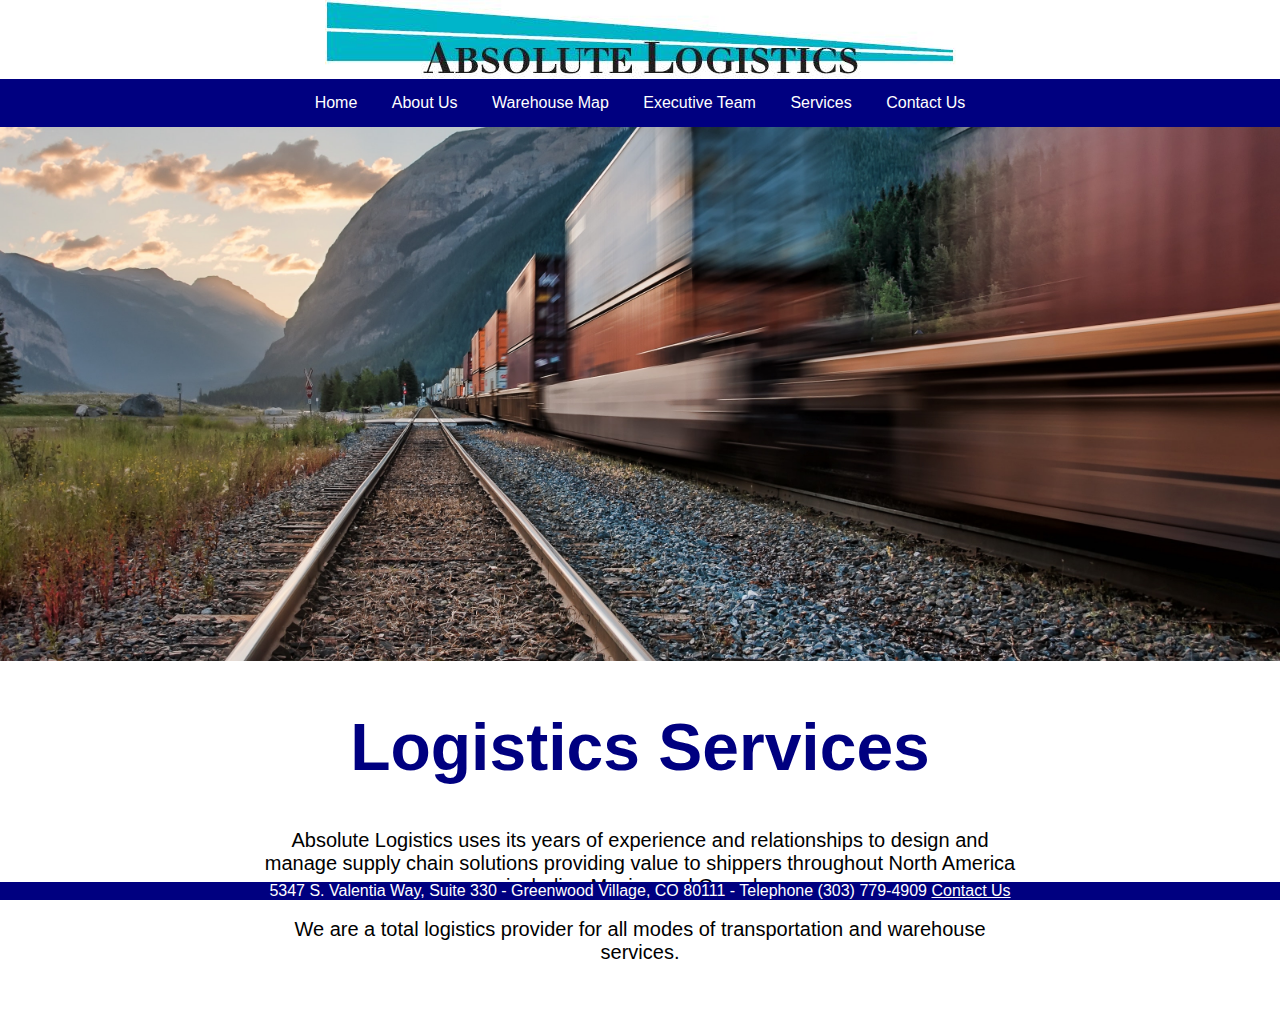
<file: index.html>
<!DOCTYPE html>
<html lang="en">
    <head>
        <link rel="stylesheet" href="style.css">
        <meta charset="UTF-8">
        <title>
            Absolute Logistics
        </title>
    <meta name="viewport" content="width=device-width, initial-scale=1">
    </head>

    <body>
        <header id="header-background">
           
        </header>

        <img src="Absolute Logo.png" class="image1">
            

        
            
        

        <div id="navigationBar">
            <a href="index.html">Home</a>
            <a href="About.html">About Us</a>
            <a href="Warehouse.html">Warehouse Map</a>
            <a href="Executive.html">Executive Team</a>
            <a href="services.html">Services</a>
            <a href="Contact.html">Contact Us</a>
        </div>
    

    <div id="page-container">
         <div id="content-wrap">
        <div id="main">
            <img src="pexels-james-wheeler-1598075.jpg" class="image2">
            <h1 class="logisticsservices">
                Logistics Services
            </h1>
            <p class="p1">
                Absolute Logistics uses its years of experience and relationships to design and manage supply chain solutions providing value to shippers throughout North America including Mexico and Canada.
            </p>
            <p class="p2">
                We are a total logistics provider for all modes of transportation and warehouse services.
            </p>
        </div>
        
        <div id="footer" class="footer">5347 S. Valentia Way, Suite 330 - Greenwood Village, CO 80111 - Telephone (303) 779-4909 <a href="Contact.html" class="hyperlinks2">Contact Us</a>
        </div>

        
    </body>
</html>
</file>
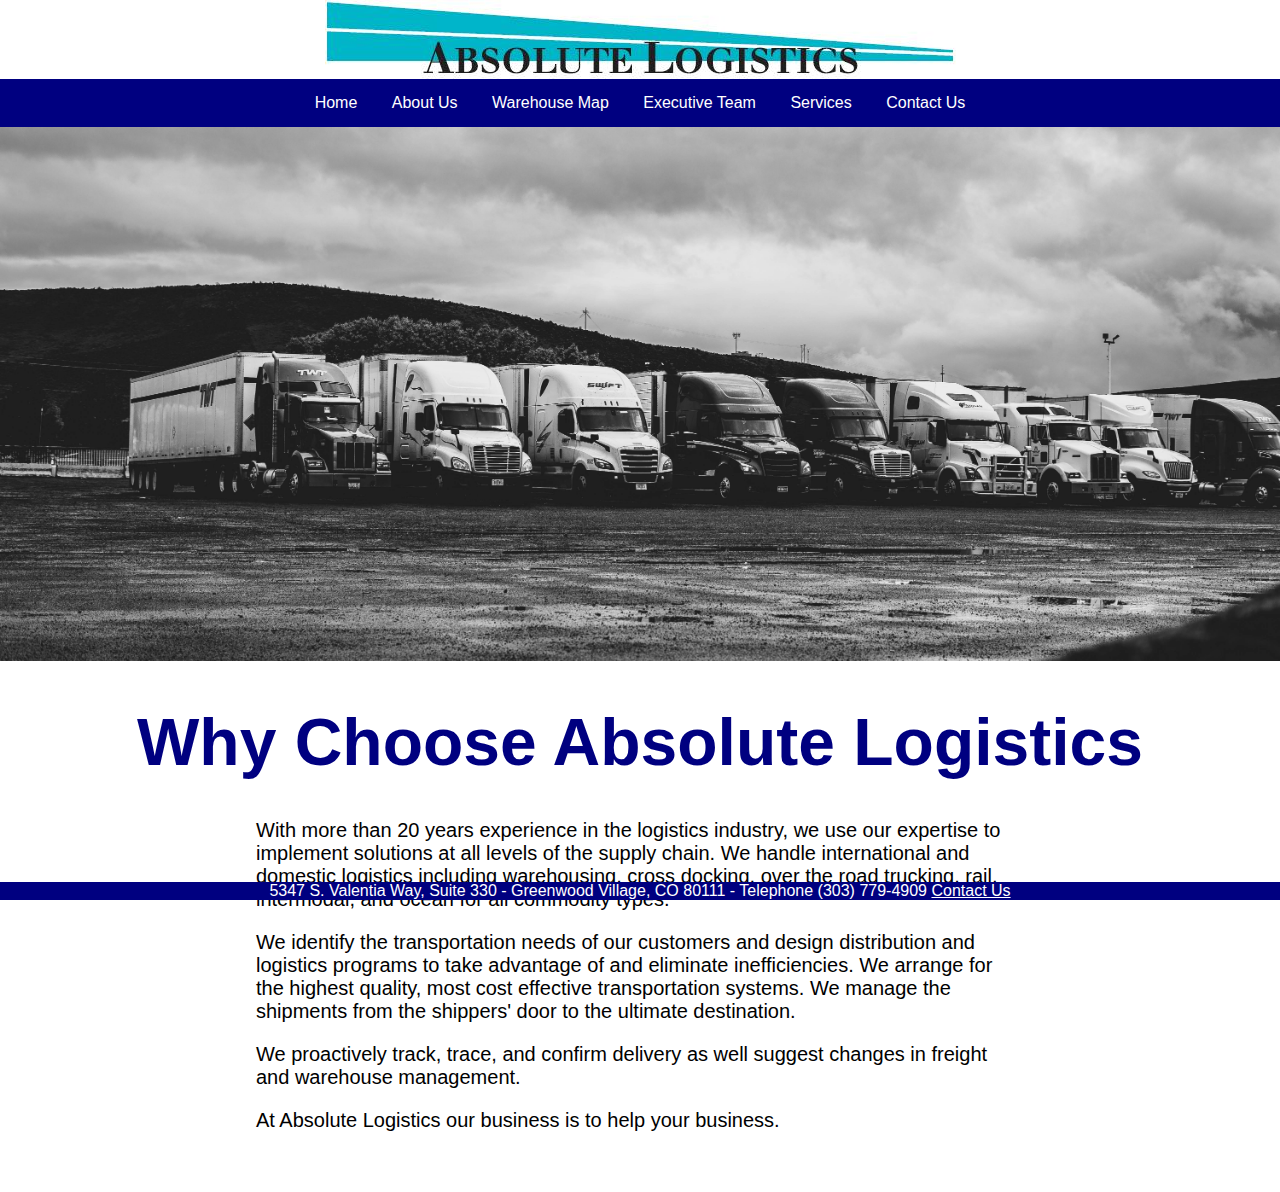
<file: About.html>
<!DOCTYPE html>
<html>
    <head>
        <link rel="stylesheet" href="style.css">
        <meta charset="UTF-8">
        <title>
            Absolute Logistics
        </title>
    <meta name="viewport" content="width=device-width, initial-scale=1">
    </head>
    <img src="Absolute Logo.png" class="image1">          
        

        <div id="navigationBar">
            <a href="index.html">Home</a>
            <a href="About.html">About Us</a>
            <a href="Warehouse.html">Warehouse Map</a>
            <a href="Executive.html">Executive Team</a>
            <a href="services.html">Services</a>
            <a href="Contact.html">Contact Us</a>
        </div>



    <body>
      <div id="page-container">
         <div id="content-wrap">
            <img src="pexels-kevin-bidwell-2348359.jpg" class="image4">

             <h1 class="choose">
                 Why Choose Absolute Logistics
             </h1>
        <p class="p3">
            With more than 20 years experience in the logistics industry, we use our expertise to implement solutions at all levels of the supply chain. We handle international and domestic logistics including warehousing, cross docking, over the road trucking, rail, intermodal, and ocean for all commodity types.
        </p>

        <p class="p3">
            We identify the transportation needs of our customers and design distribution and logistics programs to take advantage of and eliminate inefficiencies.  We arrange for the highest quality, most cost effective transportation systems. We manage the shipments from the shippers' door to the ultimate destination.
        </p>

        <p class="p3">
            We proactively track, trace, and confirm delivery as well suggest changes in freight and warehouse management.
        </p>

        <p class="p3">
            At Absolute Logistics our business is to help your business.
        </p>

        
    </body>
    
    <div id="footer" class="footer">5347 S. Valentia Way, Suite 330 - Greenwood Village, CO 80111 - Telephone (303) 779-4909 <a href="Contact.html" class="hyperlinks2">Contact Us</a>
        </div>

</html>
</file>
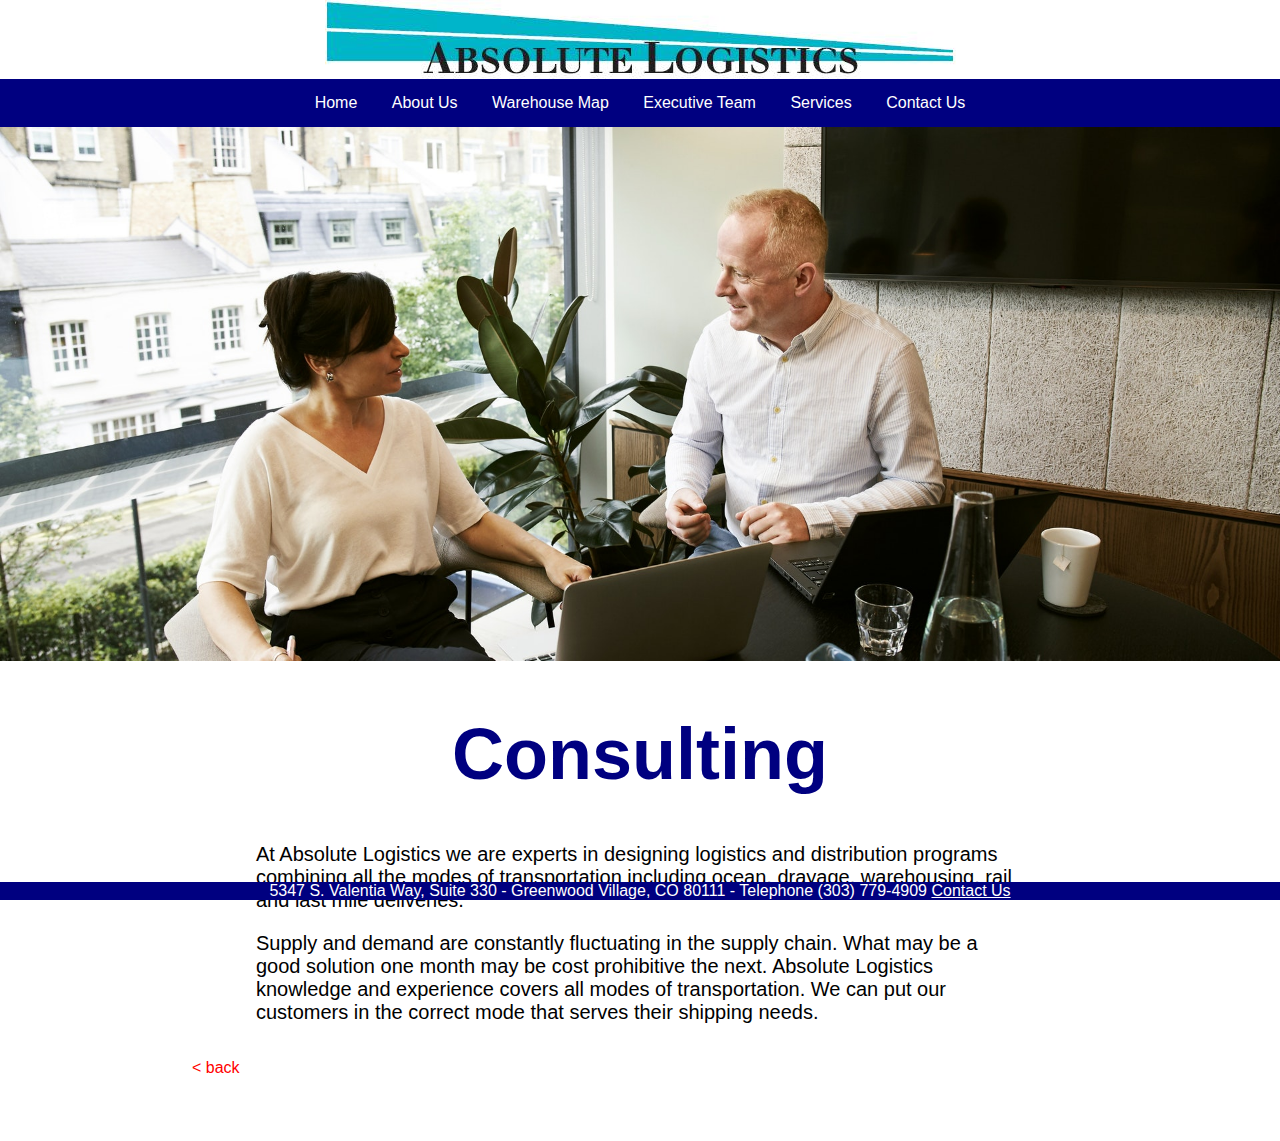
<file: consulting.html>
<!DOCTYPE html>
<html lang="en">
    <head>
        <link rel="stylesheet" href="style.css">
        <meta charset="UTF-8">
        <title>
            Absolute Logistics
        </title>
    <meta name="viewport" content="width=device-width, initial-scale=1">
    </head>

    <body>
        <header id="header-background">
           
        </header>

        <img src="Absolute Logo.png" class="image1">
            

        
            
        

        <div id="navigationBar">
            <a href="index.html">Home</a>
            <a href="About.html">About Us</a>
            <a href="Warehouse.html">Warehouse Map</a>
            <a href="Executive.html">Executive Team</a>
            <a href="services.html">Services</a>
            <a href="Contact.html">Contact Us</a>
        </div>

    </body>

    <div id="footer" class="footer">5347 S. Valentia Way, Suite 330 - Greenwood Village, CO 80111 - Telephone (303) 779-4909 <a href="Contact.html" class="hyperlinks2">Contact Us</a>
    </div>

    <img src="consulting.png" class="image14">

    <body>

        <h1 class="ch">
            Consulting
        </h1>

        <p class="p6">
            At Absolute Logistics we are experts in designing logistics and distribution programs combining all the modes of transportation including ocean, drayage, warehousing, rail and last mile deliveries.
        </p>
        <p class="p6">            
            Supply and demand are constantly fluctuating in the supply chain.  What may be a good solution one month may be cost prohibitive the next.  Absolute Logistics knowledge and experience covers all modes of transportation.  We can put our customers in the correct mode that serves their shipping needs.
        </p>

        <a href="services.html" class="hyperlinks">< back</a>


    </body>


</html>
</file>
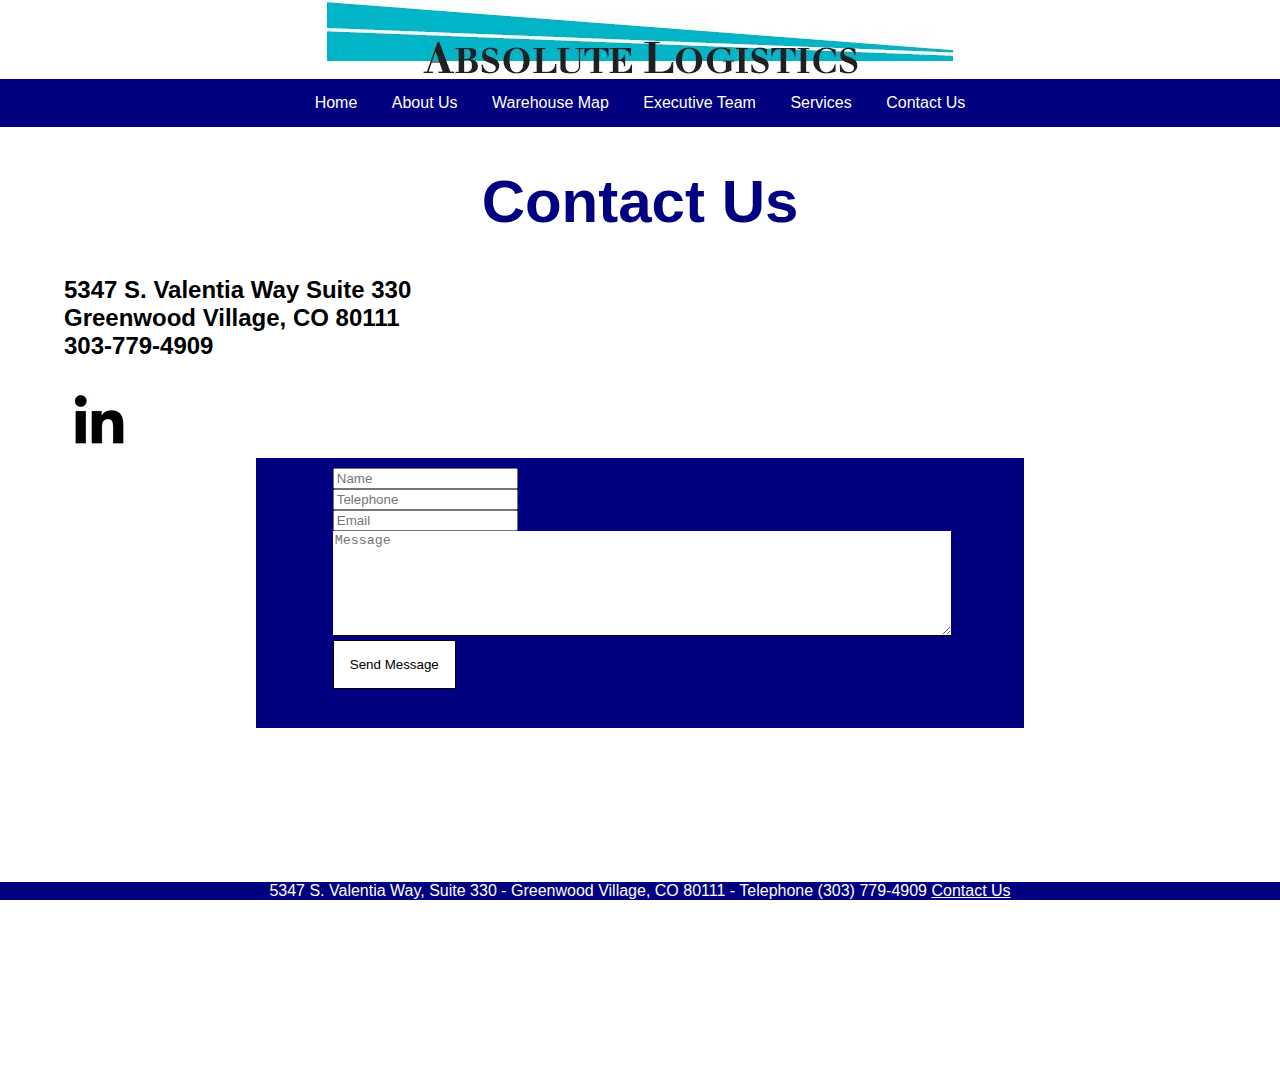
<file: Contact.html>
<!DOCTYPE html>
<html lang="en">
    <head>
        <link rel="stylesheet" href="style.css">
        <meta charset="UTF-8">
        <title>
            Absolute Logistics
        </title>
    <meta name="viewport" content="width=device-width, initial-scale=1">
    </head>

    <body>
        <header id="header-background">
            
        </header>

        <img src="Absolute Logo.png" class="image1">
            

        
            
        

        <div id="navigationBar">
            <a href="index.html">Home</a>
            <a href="About.html">About Us</a>
            <a href="Warehouse.html">Warehouse Map</a>
            <a href="Executive.html">Executive Team</a>
            <a href="services.html">Services</a>
            <a href="Contact.html">Contact Us</a>
        </div>
    <div id="page-container">
         <div id="content-wrap">
        
</body>

<div id="footer" class="footer">5347 S. Valentia Way, Suite 330 - Greenwood Village, CO 80111 - Telephone (303) 779-4909 <a href="Contact.html" class="hyperlinks2">Contact Us</a>
        </div>


        <body>

            <h1 class="contact">
                Contact Us
            </h1>
            <h3 class="contact2">
               5347 S. Valentia Way Suite 330<br>
               Greenwood Village, CO 80111<br>
               303-779-4909<br> 
            </h3>
            <a href="https://www.linkedin.com/company/absolute-logistics-1/about/"><img src="linkedIn.png" class="linkedin"></a>
                
        

            
            <div class="form-container">
                <form action="contact.php" method="post">
                    <div class="elem-group">
                      
                      <input type="text" id="name" name="visitor_name" placeholder="Name" pattern=[A-Z\sa-z]{3,20} required>
                    </div>
                    <div class="elem-group">
                      
                      <input type="text" id="phone" name="Telephone" placeholder="Telephone">
                    </div>
                    <div class="elem-group">
                      
                      <input type="email" id="email" name="visitor_email" placeholder="Email" required>
                    </div>
                    <div class="elem-group">
                      
                      
                    </div>                    
                    <div class="elem-group">
                      
                      <textarea id="message" name="visitor_message" placeholder="Message" required></textarea>
                    </div>
                    <input type="submit" class="submit" value="Send Message">
                  </form>
            </div>

           



        </body>









</html>
</file>
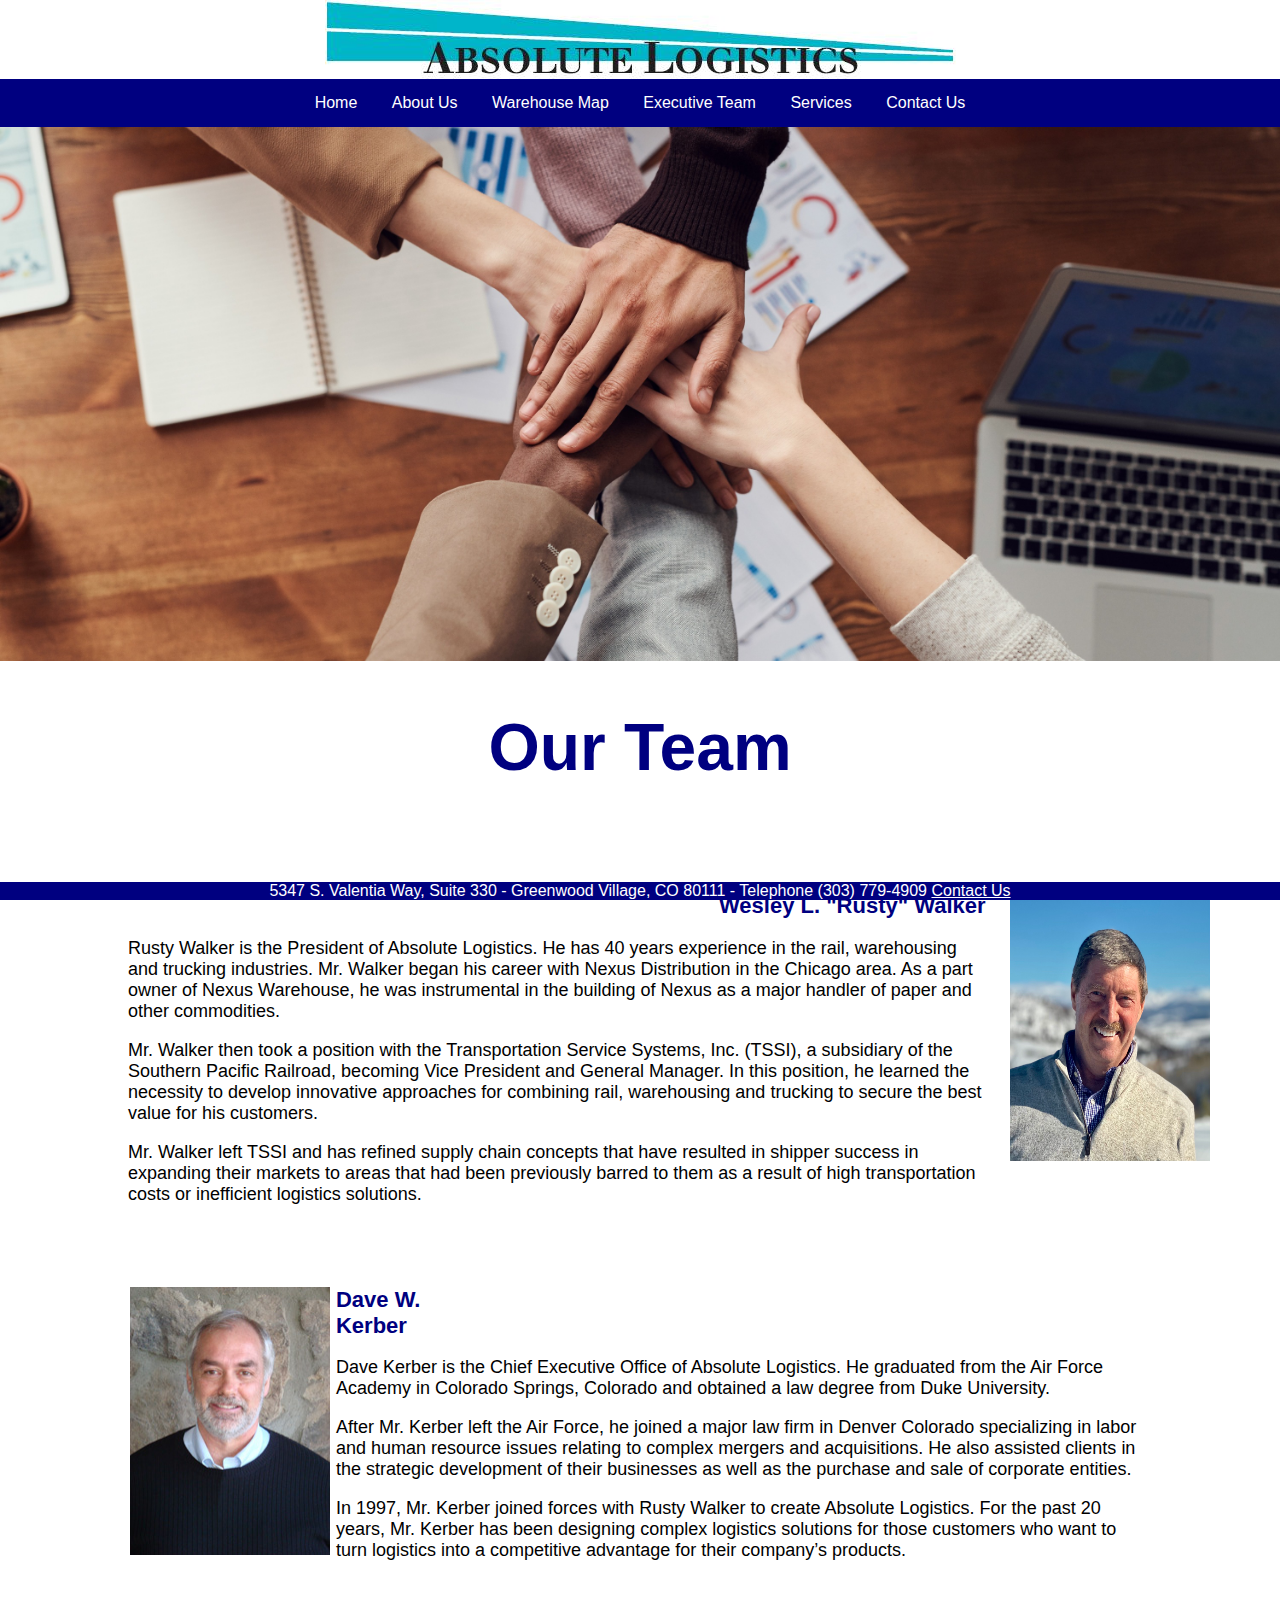
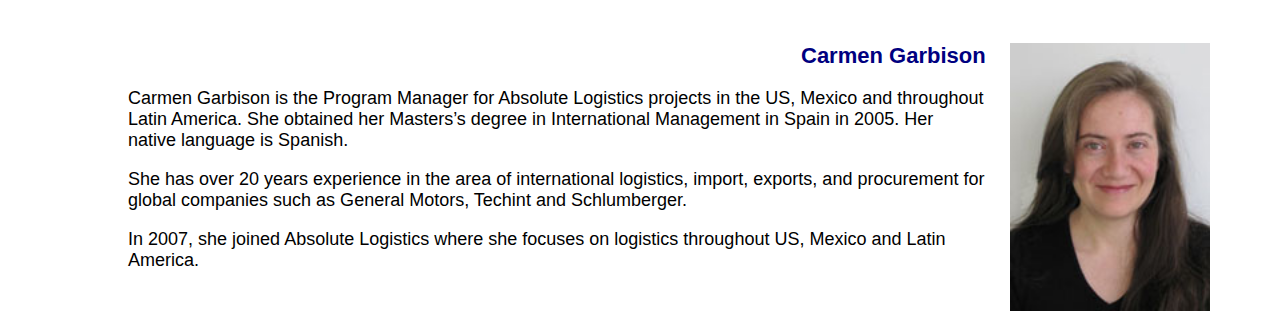
<file: Executive.html>
<!DOCTYPE html>
<html lang="en"></html>
    <head>
        <link rel="stylesheet" href="style.css">
        <meta charset="UTF-8">
        <title>
            Absolute Logistics
        </title>
    <meta name="viewport" content="width=device-width, initial-scale=1">
    </head>

    <body>
        <header id="header-background">
           
        </header>

        <img src="Absolute Logo.png" class="image1">
             
            
        

        <div id="navigationBar">
            <a href="index.html">Home</a>
            <a href="About.html">About Us</a>
            <a href="Warehouse.html">Warehouse Map</a>
            <a href="Executive.html">Executive Team</a>
            <a href="services.html">Services</a>
            <a href="Contact.html">Contact Us</a>
        </div>
        
        <div id="page-container">
            <div id="content-wrap">

            <img src="pexels-fauxels-3184418_20(1)_edited.jpg" class="image6">

            <div id="footer" class="footer">5347 S. Valentia Way, Suite 330 - Greenwood Village, CO 80111 - Telephone (303) 779-4909 <a href="Contact.html" class="hyperlinks2">Contact Us</a>
            </div>

            <h1 class="ourteam">
                Our Team
            </h1>
         
            
           
            <h2 class="rustyheader"><img src="Rusty website Image.jpg" class="rustyimage">
                Wesley L. "Rusty" Walker
            </h2>

            <p class="rusty">
                Rusty Walker is the President of Absolute Logistics. He has 40 years experience in the rail, warehousing and trucking industries. Mr. Walker began his career with Nexus Distribution in the Chicago area. As a part owner of Nexus Warehouse, he was instrumental in the building of Nexus as a major handler of paper and other commodities.
            </p>
            <p class="rusty">
                Mr. Walker then took a position with the Transportation Service Systems, Inc. (TSSI), a subsidiary of the Southern Pacific Railroad, becoming Vice President and General Manager. In this position, he learned the necessity to develop innovative approaches for combining rail, warehousing and trucking to secure the best value for his customers.
            </p>
            <p class="rusty">
                Mr. Walker left TSSI and has refined supply chain concepts that have resulted in shipper success in expanding their markets to areas that had been previously barred to them as a result of high transportation costs or inefficient logistics solutions.
            </p>
        

            
            <h2 class="daveheader"><img src="Dave website Image.png" class="daveimage">
                Dave W. Kerber
            </h2>

            

            <p class="dave">
                Dave Kerber is the Chief Executive Office of Absolute Logistics. He graduated from the Air Force Academy in Colorado Springs, Colorado and obtained a law degree from Duke University. 
            </p>

            <p class="dave">
                After Mr. Kerber left the Air Force, he joined a major law firm in Denver Colorado specializing in labor and human resource issues relating to complex mergers and acquisitions. He also assisted clients in the strategic development of their businesses as well as the purchase and sale of corporate entities.
            </p>

            <p class="dave">
                In 1997, Mr. Kerber joined forces with Rusty Walker to create Absolute Logistics. For the past 20 years, Mr. Kerber has been designing complex logistics solutions for those customers who want to turn logistics into a competitive advantage for their company’s products.
            </p>
        

            
            <h2 class="carmenheader"><img src="Carmen Website Picture.png" class="carmenimage">
                Carmen Garbison
            </h2>

            

            <p class="carmen">
                Carmen Garbison is the Program Manager for Absolute Logistics projects in the US, Mexico and throughout Latin America. She obtained her Masters’s degree in International Management in Spain in 2005. Her native language is Spanish. 
            </p>
            <p class="carmen">
                She has over 20 years experience in the area of international logistics, import, exports, and procurement for global companies such as General Motors, Techint and Schlumberger. 
            </p>
            <p class="carmen">
                In 2007, she joined Absolute Logistics where she focuses on logistics throughout US, Mexico and Latin America.
            </p>
        
        </div>
   
        
</body>
</file>
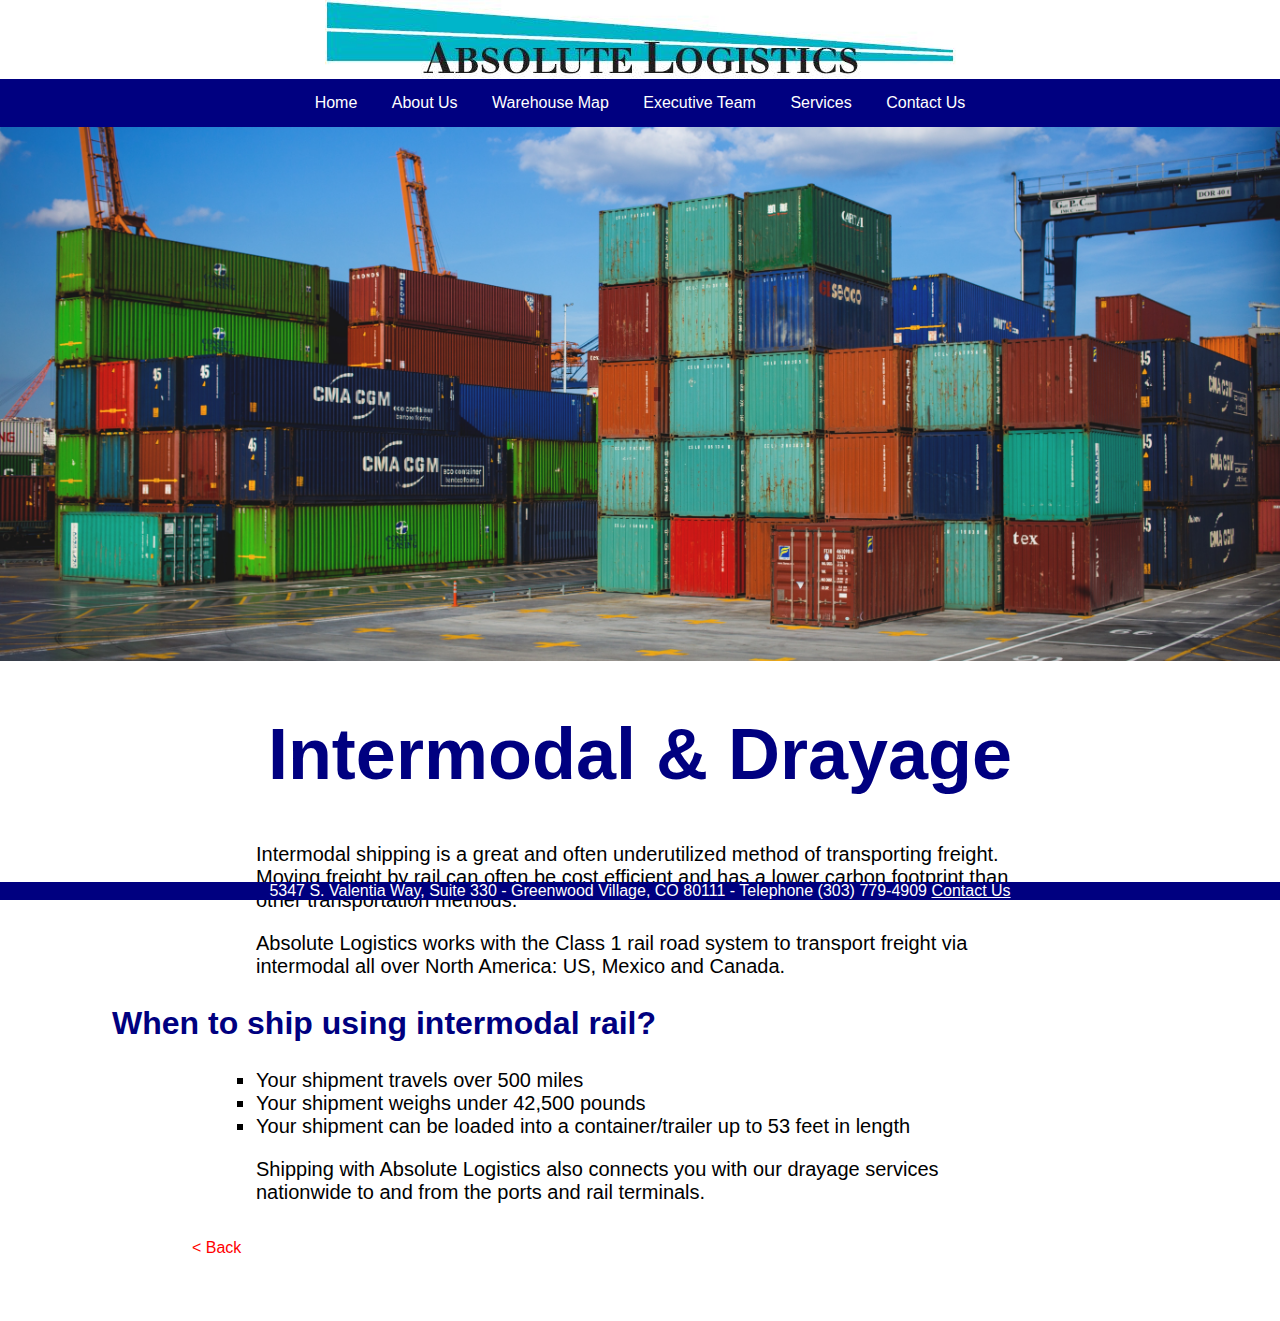
<file: intermodal.html>
<!DOCTYPE html>
<html lang="en">
    <head>
        <link rel="stylesheet" href="style.css">
        <meta charset="UTF-8">
        <title>
            Absolute Logistics
        </title>
    <meta name="viewport" content="width=device-width, initial-scale=1">
    </head>

    <body>
        <header id="header-background">
           
        </header>

        <img src="Absolute Logo.png" class="image1">
            

        
            
        

        <div id="navigationBar">
            <a href="index.html">Home</a>
            <a href="About.html">About Us</a>
            <a href="Warehouse.html">Warehouse Map</a>
            <a href="Executive.html">Executive Team</a>
            <a href="services.html">Services</a>
            <a href="Contact.html">Contact Us</a>
        </div>
    </body>

    <div id="footer" class="footer">5347 S. Valentia Way, Suite 330 - Greenwood Village, CO 80111 - Telephone (303) 779-4909 <a href="Contact.html" class="hyperlinks2">Contact Us</a>
    </div>

    <body>

        <img src="pexels-freestocksorg-122164.jpg" class="image8">

        <h1 class="intermodal">
            Intermodal & Drayage
        </h1>
        <p class="rail2">
            Intermodal shipping is a great and often underutilized method of transporting freight. Moving freight by rail can often be cost efficient and has a lower carbon footprint than other transportation methods.  
        </p>
        <p class="rail2">
            Absolute Logistics works with the Class 1 rail road system to transport freight via intermodal all over North America: US, Mexico and Canada.  
        </p>
        <h2 class="intermodal2">
            When to ship using intermodal rail?
        </h2>
        <ul class="rail4">
            <li>Your shipment travels over 500 miles</li>
            <li>Your shipment weighs under 42,500 pounds</li>
            <li>Your shipment can be loaded into a container/trailer up to 53 feet in length</li>
        </ul>
        <p class="rail2">
            Shipping with Absolute Logistics also connects you with our drayage services nationwide to and from the ports and rail terminals. 
        </p>



        <a href="services.html" class="hyperlinks"> < Back</a>

    </body>










</html>
</file>
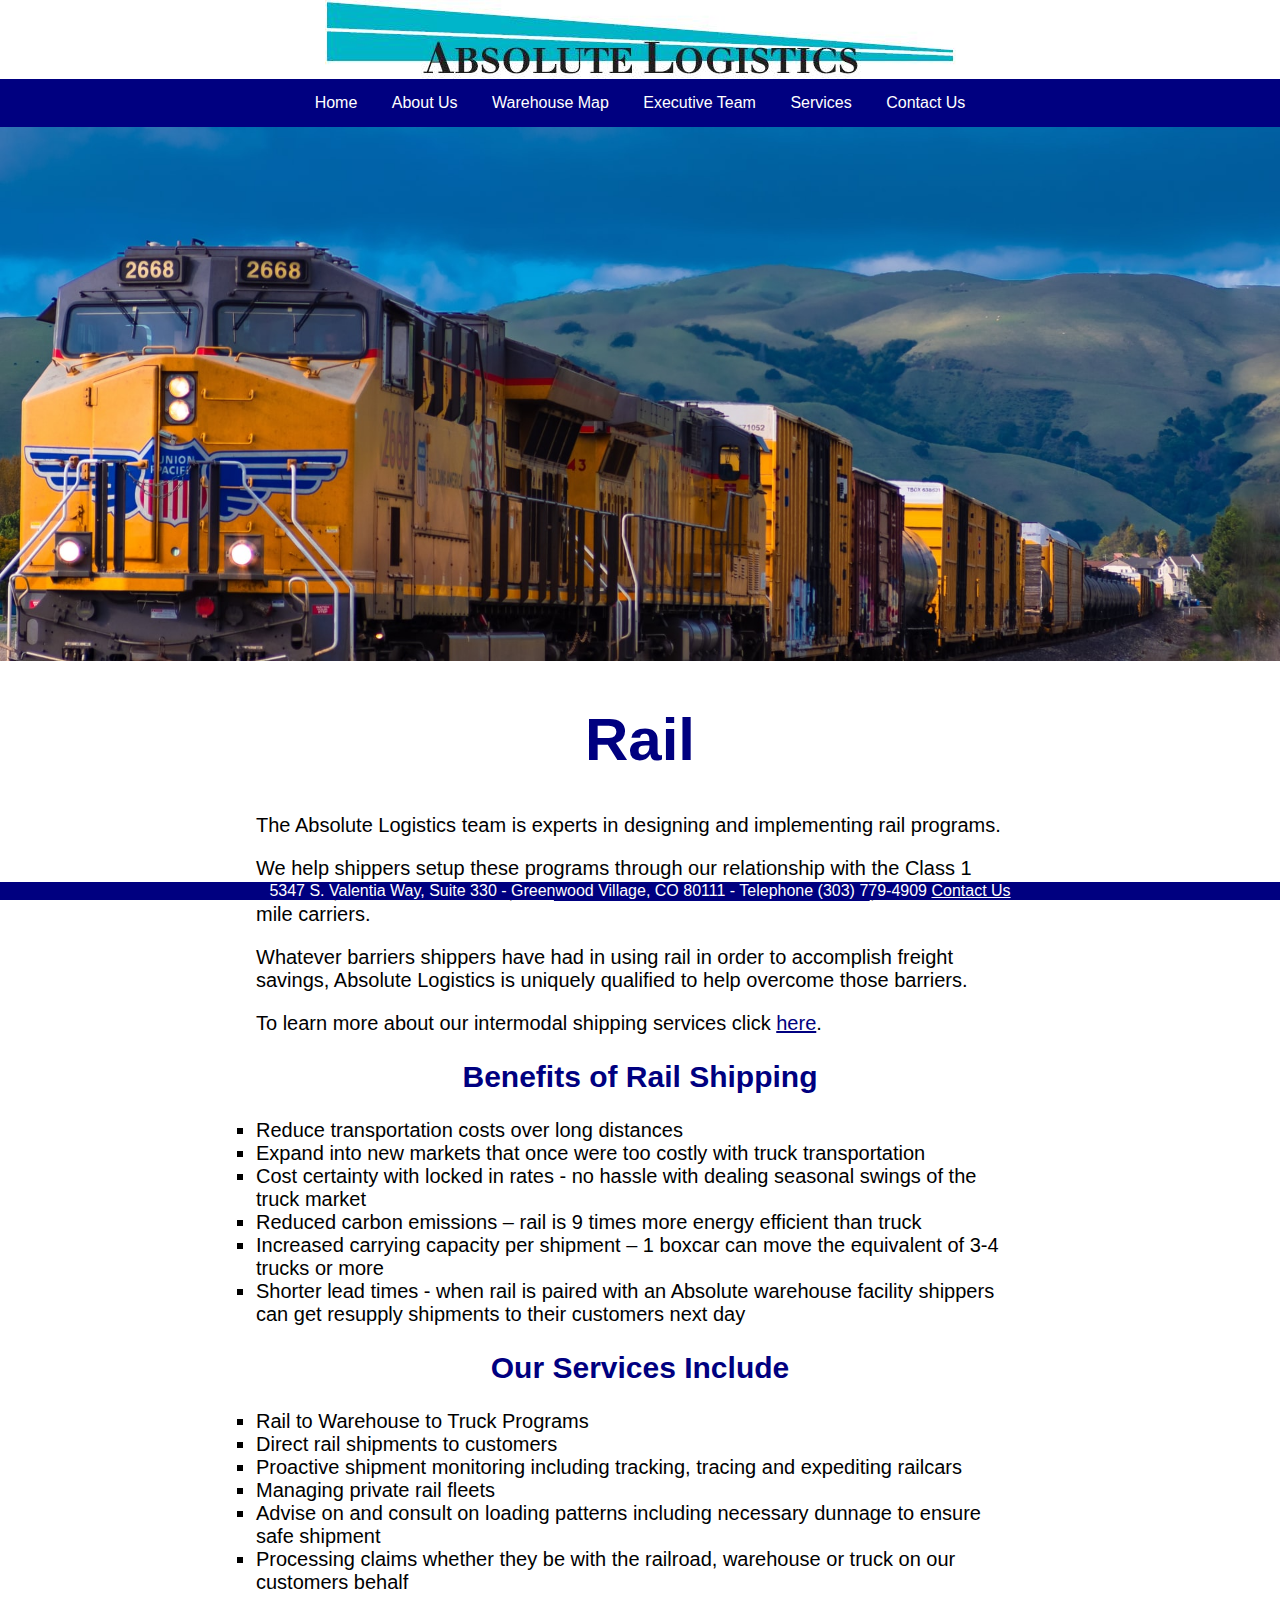
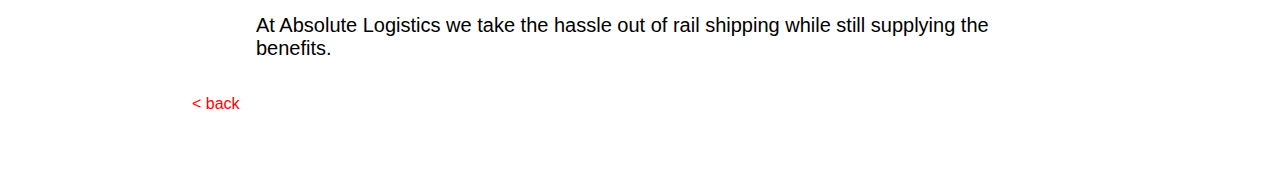
<file: rail.html>
<!DOCTYPE html>
<html lang="en">
    <head>
        <link rel="stylesheet" href="style.css">
        <meta charset="UTF-8">
        <title>
            Absolute Logistics
        </title>
    <meta name="viewport" content="width=device-width, initial-scale=1">
    </head>

    <body>
        <header id="header-background">
           
        </header>

        <img src="Absolute Logo.png" class="image1">
            

        
            
        

        <div id="navigationBar">
            <a href="index.html">Home</a>
            <a href="About.html">About Us</a>
            <a href="Warehouse.html">Warehouse Map</a>
            <a href="Executive.html">Executive Team</a>
            <a href="services.html">Services</a>
            <a href="Contact.html">Contact Us</a>
        </div>

        <div id="footer" class="footer">5347 S. Valentia Way, Suite 330 - Greenwood Village, CO 80111 - Telephone (303) 779-4909 <a href="Contact.html" class="hyperlinks2">Contact Us</a>
        </div>

     </body>

     <body>
         <img src="rail.png" class="image7">
         <h1 class="rail">
             Rail
         </h1>
         <p class=rail2>
            The Absolute Logistics team is experts in designing and implementing rail programs. 
         </p>
         <p class="rail2">
            We help shippers setup these programs through our relationship with the Class 1 railroads, short-line railroads, our <a href="warehouse_network.html" class="hyperlinks3">nationwide network of trans-loaders</a>, and local last mile carriers.
         </p>
         <p class="rail2">
            Whatever barriers shippers have had in using rail in order to accomplish freight savings, Absolute Logistics is uniquely qualified to help overcome those barriers. 
         </p>
         <p class="rail2">
           To learn more about our intermodal shipping services click <a href="intermodal.html" class="hyperlinks3">here</a>.  
         </p>
         <h2 class="rail3">
             Benefits of Rail Shipping
         </h2>
         <ul class="rail4">
            <li>Reduce transportation costs over long distances</li>

            <li>Expand into new markets that once were too costly with truck transportation</li>

            <li>Cost certainty with locked in rates - no hassle with dealing seasonal swings of the truck market</li>

            <li>Reduced carbon emissions – rail is 9 times more energy efficient than truck</li>

            <li>Increased carrying capacity per shipment – 1 boxcar can move the equivalent of 3-4 trucks or more</li>

            <li>Shorter lead times - when rail is paired with an Absolute warehouse facility shippers can get resupply shipments to their customers next day</li> 
         </ul>
         <h2 class="rail3">
             Our Services Include
         </h2>
         <ul class="rail4">
            <li>Rail to Warehouse to Truck Programs</li>

            <li>Direct rail shipments to customers</li>
            
            <li>Proactive shipment monitoring including tracking, tracing and expediting railcars</li>
            
            <li>Managing private rail fleets</li>
            
            <li>Advise on and consult on loading patterns including necessary dunnage to ensure safe shipment</li>
            
            <li>Processing claims whether they be with the railroad, warehouse or truck on our customers behalf</li>  
         </ul>
         <p class="rail2">
            At Absolute Logistics we take the hassle out of rail shipping while still supplying the benefits.  
         </p>
         <a href="services.html" class="hyperlinks">< back</a>
     </body>

</html>
</file>
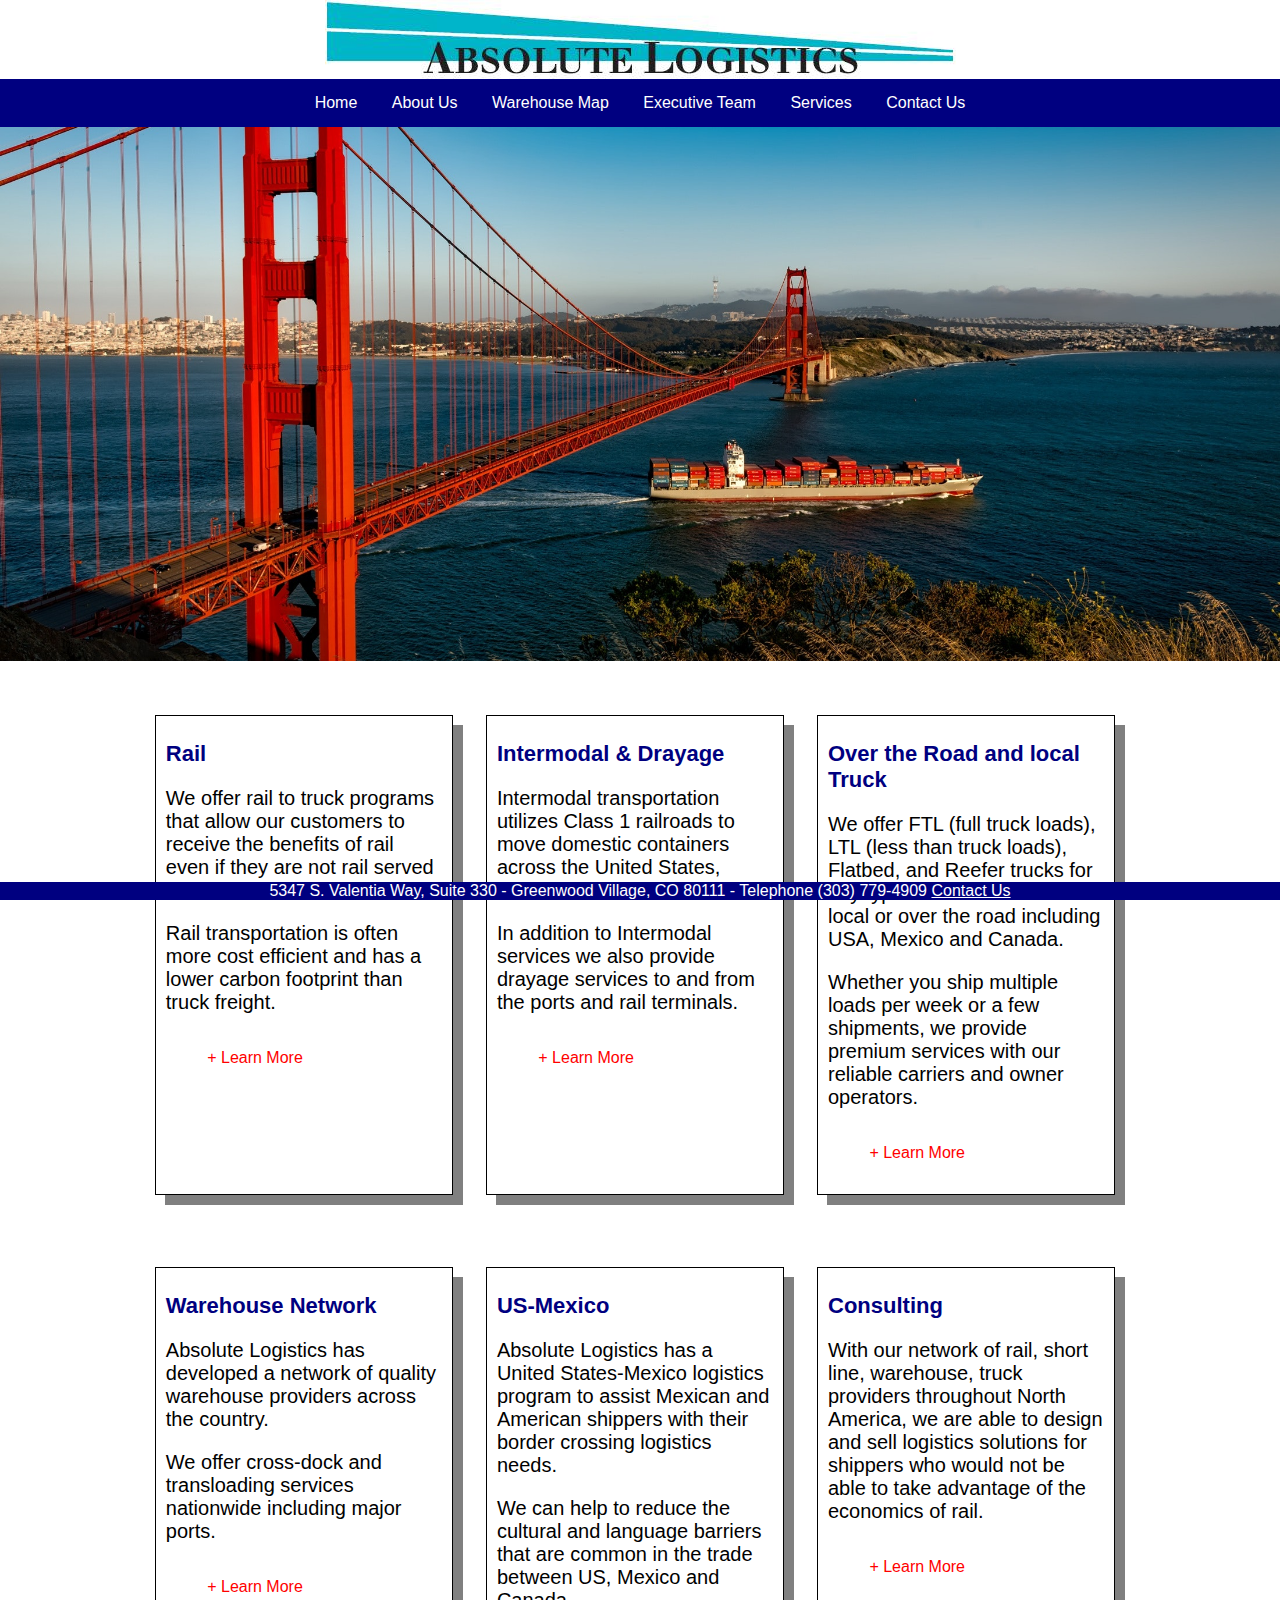
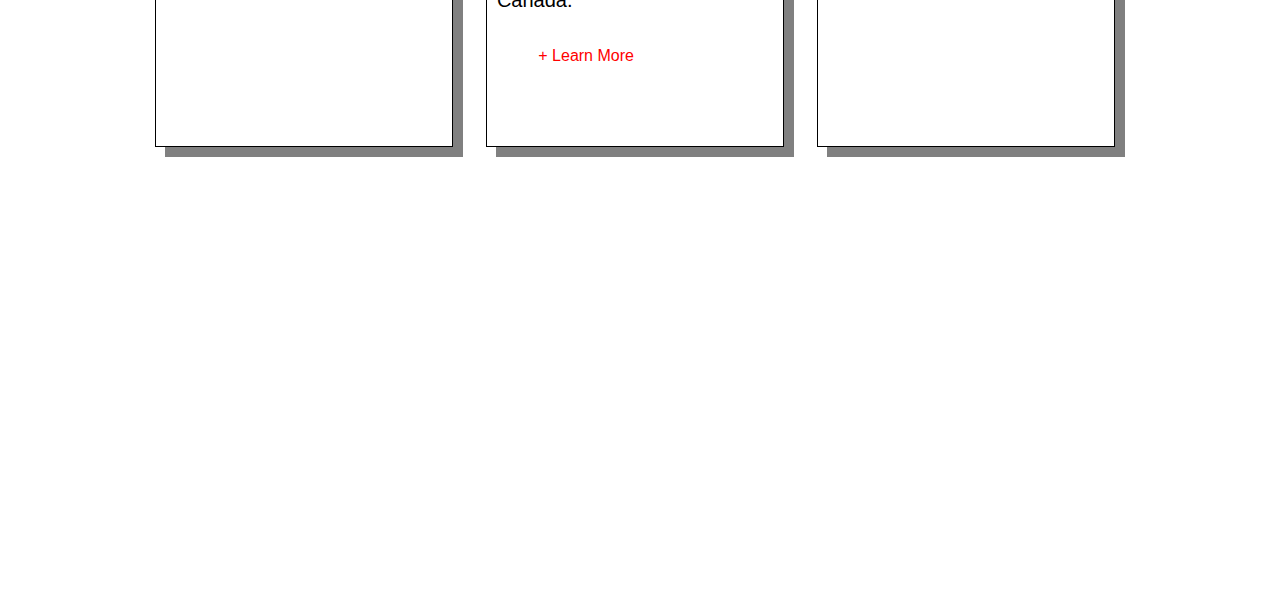
<file: services.html>
<!DOCTYPE html>
<html lang="en">
    <head>
        <link rel="stylesheet" href="style.css">
        <meta charset="UTF-8">
        <title>
            Absolute Logistics
        </title>
    <meta name="viewport" content="width=device-width, initial-scale=1">
    </head>

    <body>
        <header id="header-background">
           
        </header>

        <img src="Absolute Logo.png" class="image1">
            

        
            
        

        <div id="navigationBar">
            <a href="index.html">Home</a>
            <a href="About.html">About Us</a>
            <a href="Warehouse.html">Warehouse Map</a>
            <a href="Executive.html">Executive Team</a>
            <a href="services.html">Services</a>
            <a href="Contact.html">Contact Us</a>
        </div>

        <div id="footer" class="footer">5347 S. Valentia Way, Suite 330 - Greenwood Village, CO 80111 - Telephone (303) 779-4909 <a href="Contact.html" class="hyperlinks2">Contact Us</a>
        </div>

        <img src="pexels-pixabay-161764.jpg" class="image15">
        <body>
            <div class="grid-container">

                
                         
                    <div id="box1">
                       <h1 class="sh">
                           Rail
                       </h1>
                       <p class="p4">
                        We offer rail to truck programs that allow our customers to receive the benefits of rail even if they are not rail served themselves.   
                       </p>
                       <p class="p4">
                        Rail transportation is often more cost efficient and has a lower carbon footprint than truck freight.   
                       </p>
                       <a href="rail.html" class="hyperlinks">+ Learn More</a>
                    </div>
                    
                    <div id="box2">
                         <h1 class="sh">
                            Intermodal & Drayage
                         </h1> 
                         <p class="p4">
                            Intermodal transportation utilizes Class 1 railroads to move domestic containers across the United States, Mexico and Canada.
                         </p>
                         <p class="p4">
                            In addition to Intermodal services we also provide drayage services to and from the ports and rail terminals.
                         </p>
                         <a href="intermodal.html" class="hyperlinks">+ Learn More</a>
                    </div>

                    <div id="box3">
                       <h1 class="sh">
                        Over the Road and local Truck
                       </h1> 
                       <p class="p4">
                        We offer FTL (full truck loads), LTL (less than truck loads), Flatbed, and Reefer trucks for any type of move whether it's local or over the road including USA, Mexico and Canada.
                       </p>
                       <p class="p4">
                        Whether you ship multiple loads per week or a few shipments, we provide premium services with our reliable carriers and owner operators.  
                       </p>
                       <a href="truck.html" class="hyperlinks">+ Learn More</a>
                    </div>

                    <div id="box4">
                        <h1 class="sh">
                            Warehouse Network
                        </h1>
                        <p class="p4">
                            Absolute Logistics has developed a network of quality warehouse providers across the country.
                        </p>
                        <p class="p4">
                            We offer cross-dock and transloading services nationwide including major ports. 
                        </p>
                        <a href="warehouse_network.html" class="hyperlinks">+ Learn More</a>
                    </div>

                    <div id="box5">
                        <h1 class="sh">
                            US-Mexico
                        </h1>
                        <p class="p4">
                            Absolute Logistics has a United States-Mexico logistics program to assist Mexican and American shippers with their border crossing logistics needs. 
                        </p>
                        <p class="p4">
                            We can help to reduce the cultural and language barriers that are common in the trade between US, Mexico and Canada.
                        </p>
                        <a href="UsProgram.html" class="hyperlinks">+ Learn More</a>
                    </div>

                    <div id="box6">
                        <h1 class="sh">
                            Consulting
                        </h1>
                        <p class="p4">
                            With our network of rail, short line, warehouse, truck providers throughout North America, we are able to design and sell logistics solutions for shippers who would not be able to take advantage of the economics of rail.
                        </p>
                        <a href="consulting.html" class="hyperlinks">+ Learn More</a>
                    </div>
            </div>    
        </body>
          
        </html>
</file>
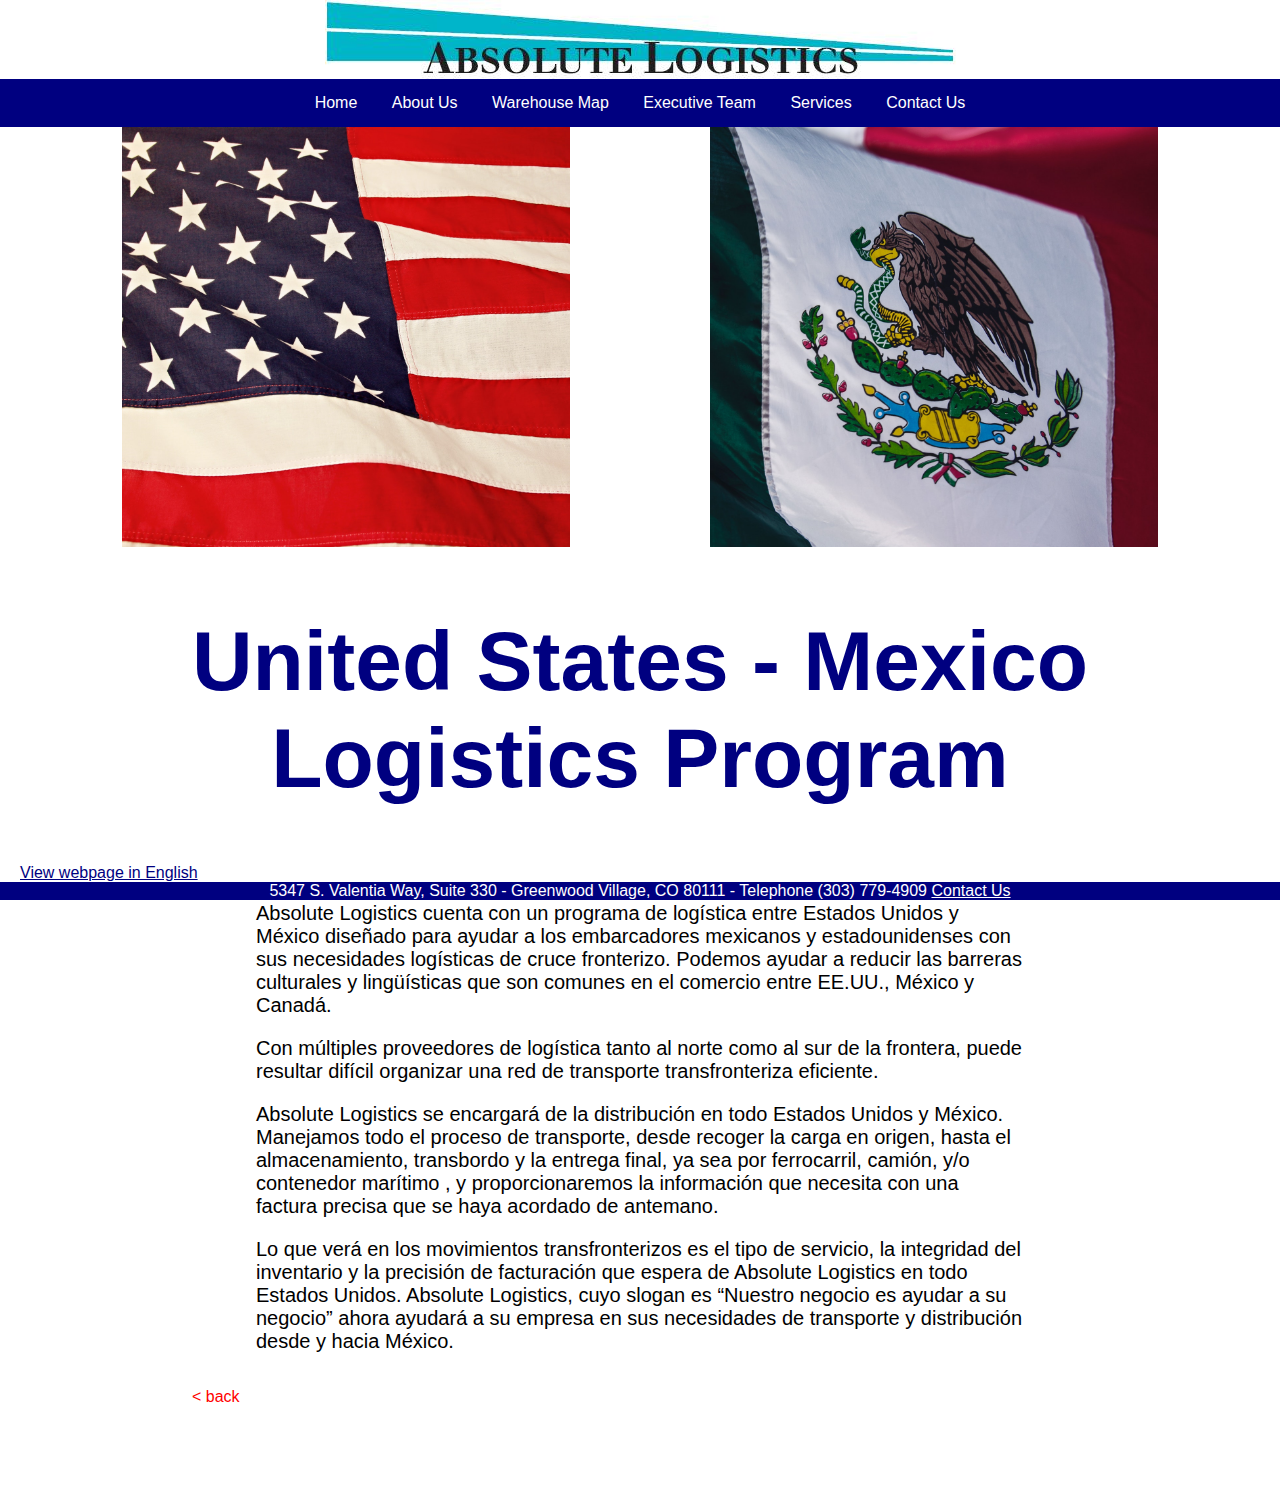
<file: spanish.html>
<!DOCTYPE html>
<html lang="en">
    <head>
        <link rel="stylesheet" href="style.css">
        <meta charset="UTF-8">
        <title>
            Absolute Logistics
        </title>
    <meta name="viewport" content="width=device-width, initial-scale=1">
    </head>

    <body>
        <header id="header-background">
           
        </header>

        <img src="Absolute Logo.png" class="image1">
            

        
            
        

        <div id="navigationBar">
            <a href="index.html">Home</a>
            <a href="About.html">About Us</a>
            <a href="Warehouse.html">Warehouse Map</a>
            <a href="Executive.html">Executive Team</a>
            <a href="services.html">Services</a>
            <a href="Contact.html">Contact Us</a>
        </div>
        
        <div id="page-container">
         <div id="content-wrap">
        
     <div id="footer" class="footer">5347 S. Valentia Way, Suite 330 - Greenwood Village, CO 80111 - Telephone (303) 779-4909 <a href="Contact.html" class="hyperlinks2">Contact Us</a>
        </div>
    
</body>


    <div class="usheader">
        <img src="American flag.jpg" class="image12">
        <img src="Mexico flag.jpg" class="image13">         
               
              
        <h1>
          United States - Mexico Logistics Program
        </h1>
   </div>
   <a href="UsProgram.html" class="spanish">View webpage in English</a>
    <body>
        <p class="p5">
            Absolute Logistics cuenta con un programa de logística entre Estados Unidos y México diseñado para ayudar a los embarcadores mexicanos y estadounidenses con sus necesidades logísticas de cruce fronterizo. Podemos ayudar a reducir las barreras culturales y lingüísticas que son comunes en el comercio entre EE.UU., México y Canadá.
        </p>
        <p class="p5">
            Con múltiples proveedores de logística tanto al norte como al sur de la frontera, puede resultar difícil organizar una red de transporte transfronteriza eficiente.
        </p>
        <p class="p5">
            Absolute Logistics se encargará de la distribución en todo Estados Unidos y México. Manejamos todo el proceso de transporte, desde recoger la carga en origen, hasta el almacenamiento, transbordo y la entrega final, ya sea por ferrocarril, camión, y/o contenedor marítimo , y proporcionaremos la información que necesita con una factura precisa que se haya acordado de antemano.
        </p>
        <p class="p5">
            Lo que verá en los movimientos transfronterizos es el tipo de servicio, la integridad del inventario y la precisión de facturación que espera de Absolute Logistics en todo Estados Unidos. Absolute Logistics, cuyo slogan es “Nuestro negocio es ayudar a su negocio” ahora ayudará a su empresa en sus necesidades de transporte y distribución desde y hacia México.
        </p>
        
    </body>
    <a href="services.html" class="hyperlinks">< back</a>
</file>
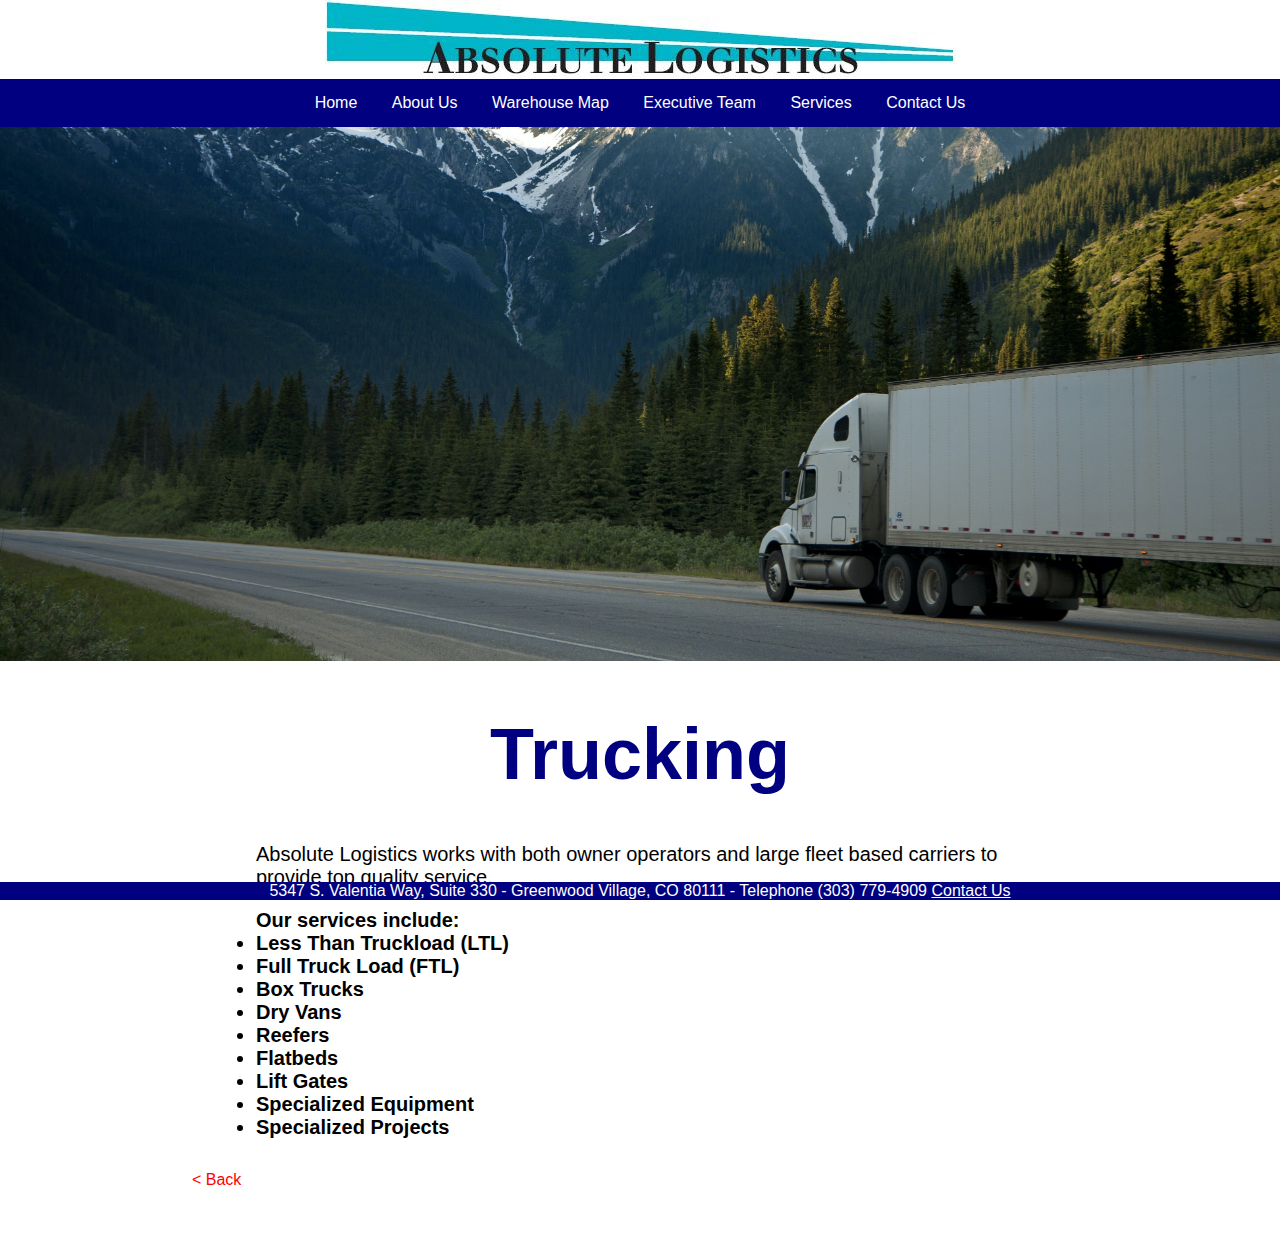
<file: truck.html>
<!DOCTYPE html>
<html lang="en">
    <head>
        <link rel="stylesheet" href="style.css">
        <meta charset="UTF-8">
        <title>
            Absolute Logistics
        </title>
    <meta name="viewport" content="width=device-width, initial-scale=1">
    </head>

    <body>
        <header id="header-background">
           
        </header>

        <img src="Absolute Logo.png" class="image1">
            

        
            
        

        <div id="navigationBar">
            <a href="index.html">Home</a>
            <a href="About.html">About Us</a>
            <a href="Warehouse.html">Warehouse Map</a>
            <a href="Executive.html">Executive Team</a>
            <a href="services.html">Services</a>
            <a href="Contact.html">Contact Us</a>
        </div>
    </body>

    <div id="footer" class="footer">5347 S. Valentia Way, Suite 330 - Greenwood Village, CO 80111 - Telephone (303) 779-4909 <a href="Contact.html" class="hyperlinks2">Contact Us</a>
    </div>

    <body>

        <img src="pexels-photoscom-93398.jpg" class="image9">
        <h1 class="truck">
            Trucking
        </h1>
        <p class="rail2">
            Absolute Logistics works with both owner operators and large fleet based carriers to provide top quality service.
        </p>

        <h2 class="rail2">
            Our services include:
            <li>Less Than Truckload (LTL)</li>
            <li>Full Truck Load (FTL)</li>
            <li>Box Trucks</li>
            <li>Dry Vans</li>
            <li>Reefers</li>
            <li>Flatbeds</li>
            <li>Lift Gates</li>
            <li>Specialized Equipment</li>
            <li>Specialized Projects</li>
        </h2>



        <a href="services.html" class="hyperlinks"> < Back</a>
    </body>







</html>
</file>
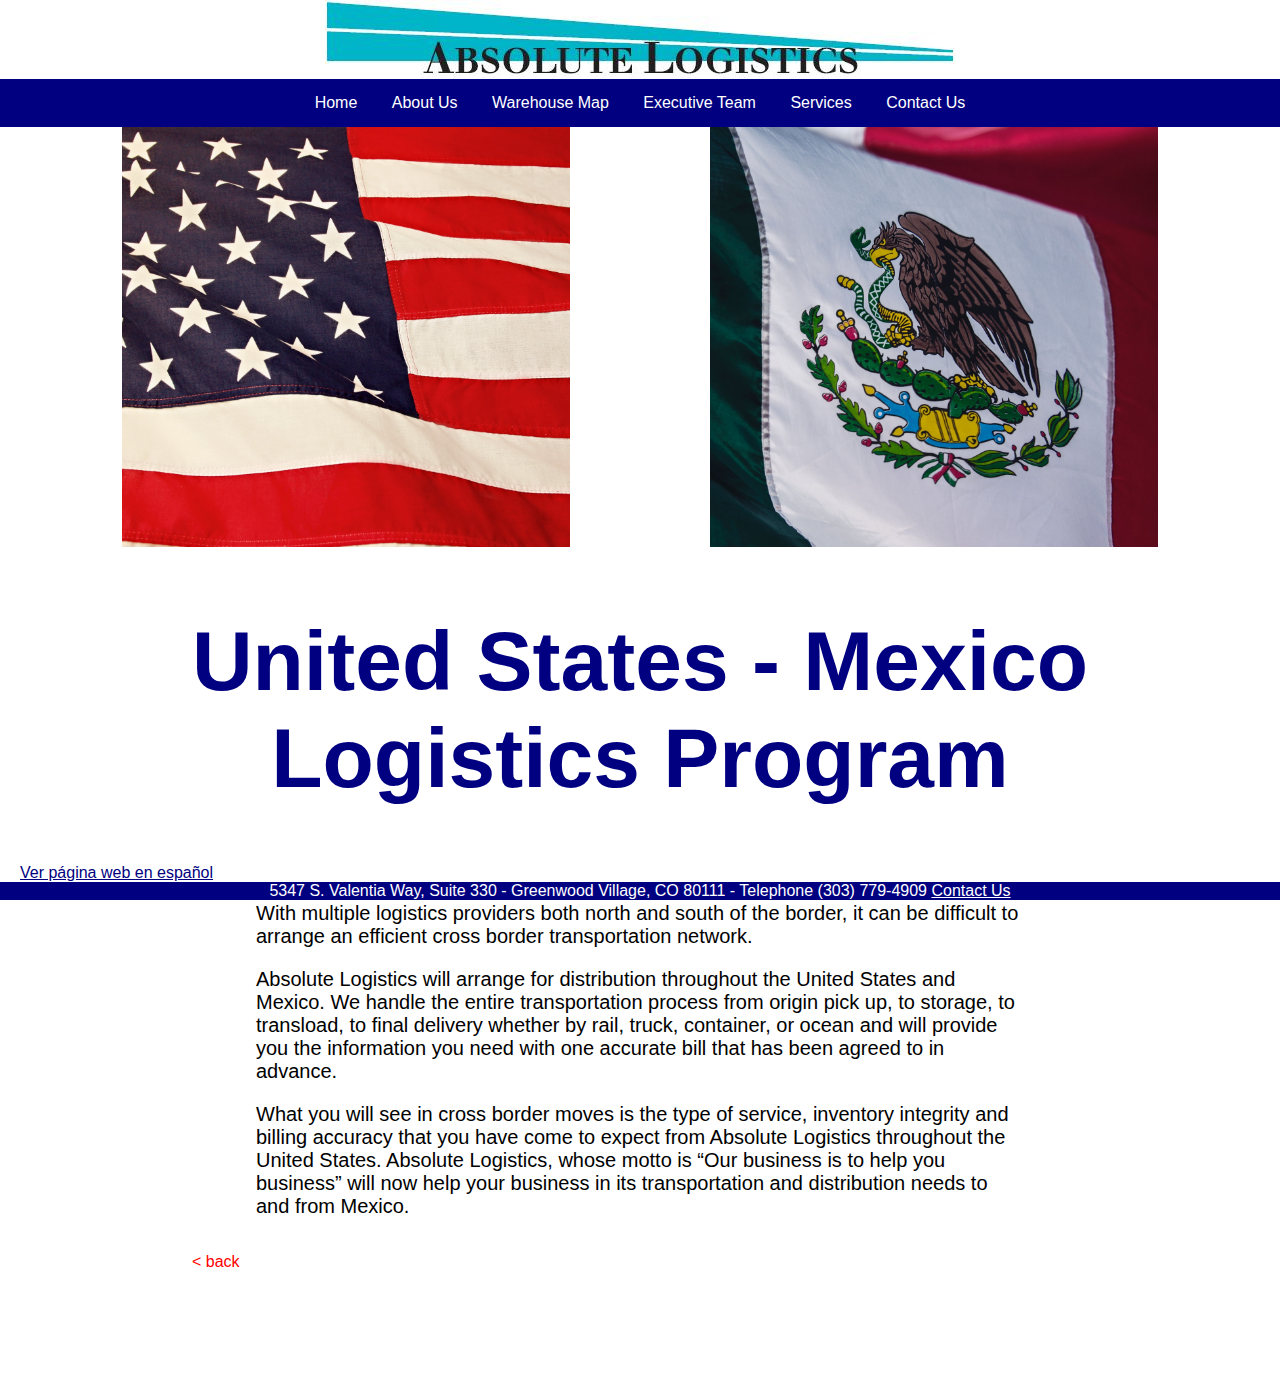
<file: UsProgram.html>
<!DOCTYPE html>
<html lang="en">
    <head>
        <link rel="stylesheet" href="style.css">
        <meta charset="UTF-8">
        <title>
            Absolute Logistics
        </title>
    <meta name="viewport" content="width=device-width, initial-scale=1">
    </head>

    <body>
        <header id="header-background">
           
        </header>

        <img src="Absolute Logo.png" class="image1">
            

        
            
        

        <div id="navigationBar">
            <a href="index.html">Home</a>
            <a href="About.html">About Us</a>
            <a href="Warehouse.html">Warehouse Map</a>
            <a href="Executive.html">Executive Team</a>
            <a href="services.html">Services</a>
            <a href="Contact.html">Contact Us</a>
        </div>
        
        <div id="page-container">
         <div id="content-wrap">
        
     <div id="footer" class="footer">5347 S. Valentia Way, Suite 330 - Greenwood Village, CO 80111 - Telephone (303) 779-4909 <a href="Contact.html" class="hyperlinks2">Contact Us</a>
        </div>
    
</body>


    <div class="usheader">
        <img src="American flag.jpg" class="image12">
        <img src="Mexico flag.jpg" class="image13">         
               
              
        <h1>
          United States - Mexico Logistics Program
        </h1>
   </div>
   <a href="spanish.html" class="spanish">Ver página web en español</a>
    <body>
        <p class="p5">
            With multiple logistics providers both north and south of the border, it can be difficult to arrange an efficient cross border transportation network.
        </p>
        <p class="p5">
            Absolute Logistics will arrange for distribution throughout the United States and Mexico. We handle the entire transportation process from origin pick up, to storage, to transload, to final delivery whether by rail, truck, container, or ocean and will provide you the information you need with one accurate bill that has been agreed to in advance.
        </p>
        <p class="p5">
            What you will see in cross border moves is the type of service, inventory integrity and billing accuracy that you have come to expect from Absolute Logistics throughout the United States. Absolute Logistics, whose motto is “Our business is to help you business” will now help your business in its transportation and distribution needs to and from Mexico.
        </p>
    </body>
    <a href="services.html" class="hyperlinks">< back</a>








</html>
</file>
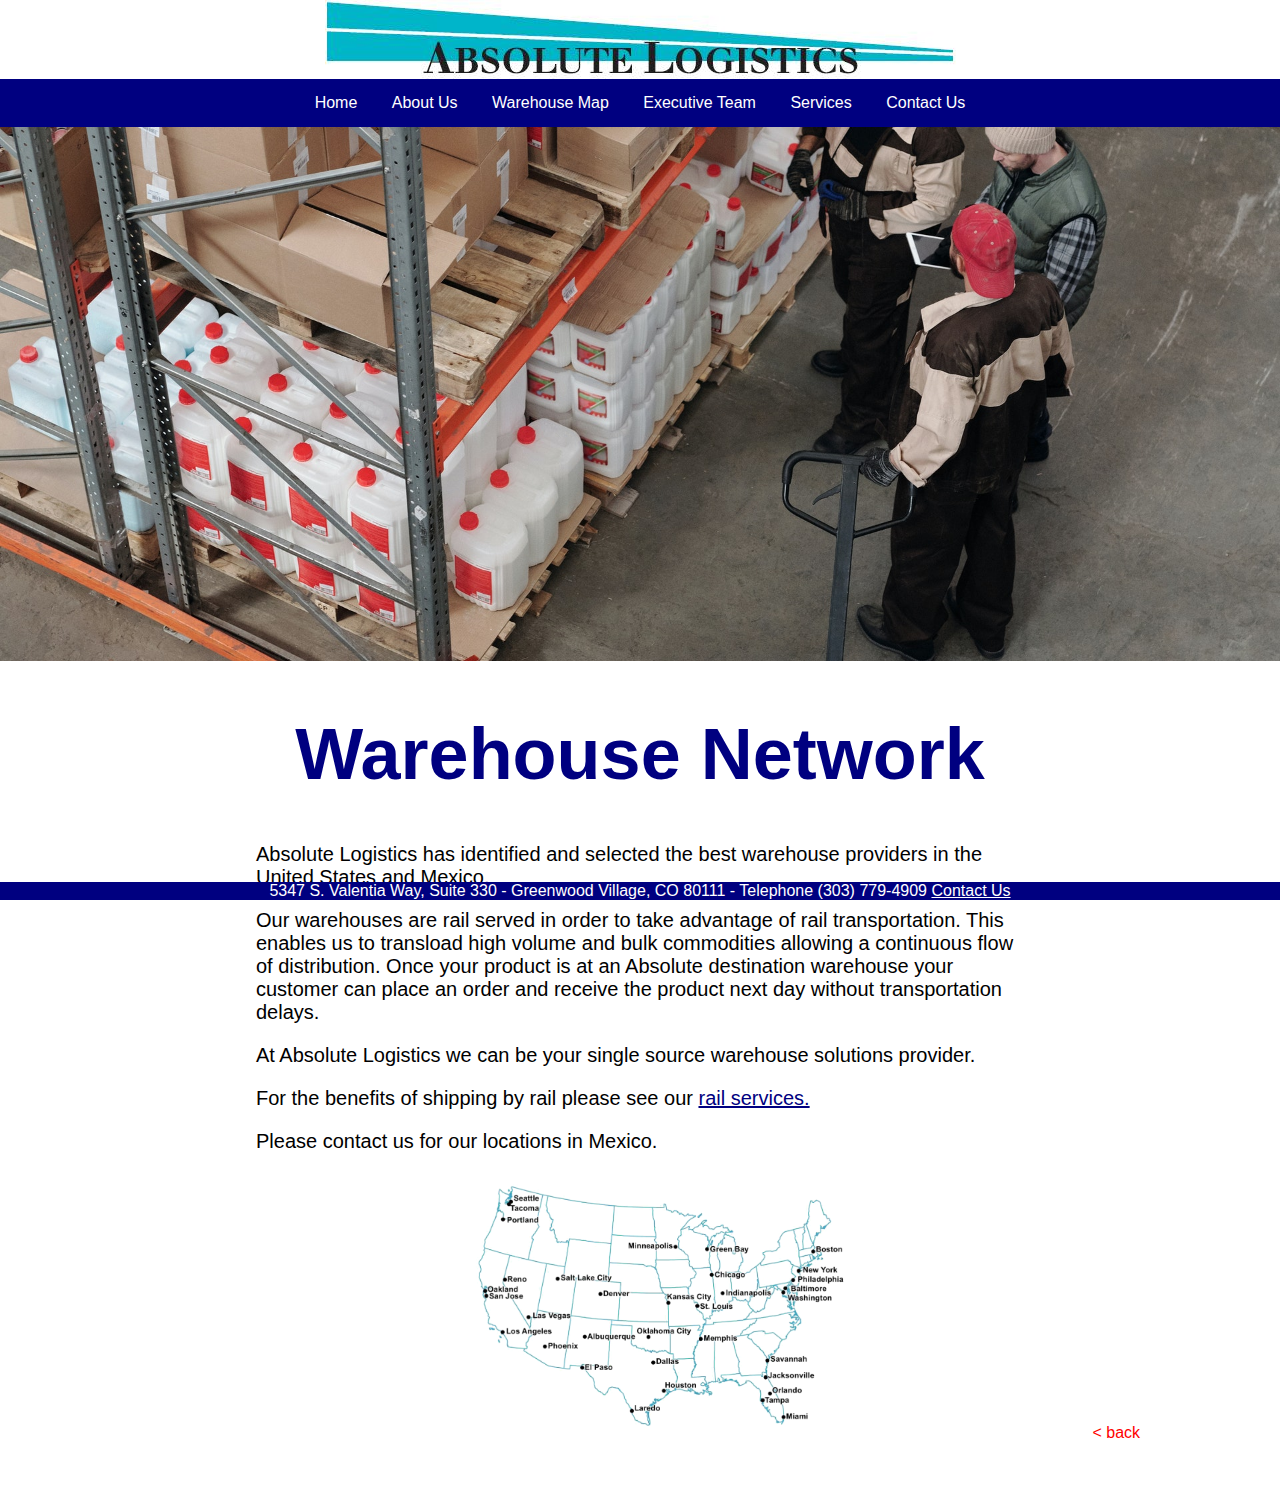
<file: warehouse_network.html>
<!DOCTYPE html>
<html lang="en">
    <head>
        <link rel="stylesheet" href="style.css">
        <meta charset="UTF-8">
        <title>
            Absolute Logistics
        </title>
    <meta name="viewport" content="width=device-width, initial-scale=1">
    </head>

    <body>
        <header id="header-background">
           
        </header>

        <img src="Absolute Logo.png" class="image1">
            

        
            
        

        <div id="navigationBar">
            <a href="index.html">Home</a>
            <a href="About.html">About Us</a>
            <a href="Warehouse.html">Warehouse Map</a>
            <a href="Executive.html">Executive Team</a>
            <a href="services.html">Services</a>
            <a href="Contact.html">Contact Us</a>
        </div>
    </body>

    <div id="footer" class="footer">5347 S. Valentia Way, Suite 330 - Greenwood Village, CO 80111 - Telephone (303) 779-4909 <a href="Contact.html" class="hyperlinks2">Contact Us</a>
    </div>

    <body>

        <img src="Storage.png" class="image10">

        <h1 class="wh">
            Warehouse Network
        </h1>
        <p class="p6">
            Absolute Logistics has identified and selected the best warehouse providers in the United States and Mexico.  
        </p>
        <p class="p6">
            Our warehouses are rail served in order to take advantage of rail transportation. This enables us to transload high volume and bulk commodities allowing a continuous flow of distribution. Once your product is at an Absolute destination warehouse your customer can place an order and receive the product next day without transportation delays.
        </p>
        <p class="p6">
            At Absolute Logistics we can be your single source warehouse solutions provider. 
        </p>
        <p class="p6">
            For the benefits of shipping by rail please see our <a href="rail.html" class="hyperlinks3">rail services.</a>
        </p>

        <p class="p6">
            Please contact us for our locations in Mexico. 
        </p>

        <img src="WarehouseMap.png" class="image11">
        

        <a href="services.html" class="hyperlinks">< back</a>





    </body>


</html>
</file>
<file: style.css>
body {
    
  margin: 0;
  font-family: Arial, Helvetica, sans-serif;
  
}

#navigationBar{
  background-color: navy;
  color: white;
  position: relative;
  top: 0;
  text-align: center;
  }

#navigationBar a {
color: white;
text-decoration: none;
display: inline-block;
padding: 15px;
}

#navigationBar a:visted {
color: white;
text-decoration: none;
display: inline-block;
padding: 15px;
}

   
.pageContent {

  padding: 20px;
  display: flex;
  display: -ms-flexbox;
}

   
.column {
  float: left;
  width: 50%;
  padding: 10px;
}

.row {
  content: "";
  display: table;
  clear: both;

}
       
#main {
  text-align: center;
  
}

.logisticsservices {
  color: navy;
  font-size: 66px;
}

.ourteam {
  color: navy;
  font-size: 66px;
  text-align: center;
}

.p1 {
  font-size: 20px;
  padding-left: 20%;
  padding-right: 20%;  
}

.p2 {
  font-size: 20px;
  padding-left: 20%;
  padding-right: 20%;
}

.p3 {
  font-size: 20px;
  padding-left: 20%;
  padding-right: 20%;
}

.p4 {
  font-size: 20px;
}


.p5 {
  font-size: 20px;
  padding-left: 20%;
  padding-right: 20%;
}

.p6 {
  font-size: 20px;
  padding-left: 20%;
  padding-right: 20%;
}

.spanish {
  text-align: right;
  color: navy;
  padding-left: 20px;
}

.ch {
  font-size: 72px;
  color: navy; 
  text-align: center;
}

.wh {
  font-size: 72px;
  color: navy; 
  text-align: center;
}

.rail {
  font-size: 60px;
  color: navy;
  text-align: center;
}

.rail2 {
  font-size: 20px;
  padding-left: 20%;
  padding-right: 20%;
}

.rail3 {
  font-size: 30px;
  color: navy;
  text-align: center;
}

.rail4 {
  font-size: 20px;
  padding-left: 20%;
  padding-right: 20%;
  list-style-type: square;
}

.rail5 {
  color: red;
}

.intermodal {
  font-size: 72px;
  color: navy;
  text-align: center;
  
}

.intermodal2 {
  font-size: 32px;
  color: navy;
  text-align: center;
  padding-right: 40%;
}

.sh {
  font-size: 22px;
  color: navy;
  text-align: left;
}

.rustyheader {
  font-size: 22px;
  color: navy;
  padding-top: 5%;
  padding-right: 5%;
  text-align: right;
}

.rusty {
  font-size: 18px;
  padding-left: 10%;
  padding-right: 14%;
  display: block;
}

.daveheader {
  font-size: 22px;
  color: navy;
  padding-left: 10%;
  padding-right: 65%;
  padding-top: 5%;
}

.dave {
  font-size: 18px;
  padding-left: 10%;
  padding-right: 10%;
  display: block;
}

.carmenheader {
  font-size: 22px;
  color: navy;
  padding-top: 5%;
  padding-right: 5%;
  text-align: right;
  
}

.carmen {
  font-size: 18px;
  padding-left: 10%;
  padding-right: 14%;
  display: block;
}



.choose {
  color: navy;
  text-align: center;
  font-size: 66px;
  line-height: 1em;
}

.warehouse {
  color: navy;
  text-align: center;
}

.truck {
  font-size: 72px;
  color: navy;
  text-align: center;
}

.usheader {
  font-size: 42px;
  color: navy;
  text-align: center;
  }

.contact {
  font-size: 60px;
  color: navy;
  text-align: center;
}

.contact2 {
  font-size: 24px;
  color: black;
  padding-left: 5%;
}


#page-container {
position: relative;
min-height: 100vh;
}

#content-wrap {
padding-bottom: 2.5rem;
}

.footer {
  position: fixed;
  background-color: navy;
  color: white;
  bottom: 0;
  text-align: center;
  width: 100%;      
        
}

.grid-container {
  display: grid;
  grid-template-columns: 276px 276px 276px;
  grid-template-rows: 480px 480px 480px;
  justify-content: center;
  padding: 50px;
  column-gap: 5%;
  row-gap: 5%;
  padding-left: 10%;  
}

#box1 {
  height: auto;
  width: 276px;
  border: solid 1px black;
  border-spacing: 40px;
  background-color:white;
  box-shadow:10px 10px grey;
  grid-column: 1 / 6;
  grid-row: 1 / 2;
  padding: 10px; 
    
}


#box2 {
  height: auto;
  width: 276px;
  border: solid 1px black;
  border-spacing: 40px;
  background-color:white;
  box-shadow:10px 10px grey;
  grid-column: 2 / 6;
  grid-row: 1 / 2;
  padding: 10px;
  
  
}

#box3 {
  height: auto;
  width: 276px;
  border: solid 1px black;
  border-spacing: 40px;
  background-color:white;
  box-shadow:10px 10px grey;
  grid-column: 3 / 6;
  grid-row: 1 / 2;
  padding: 10px;
  
  
}

#box4 {
  height: auto;
  width: 276px;
  border: solid 1px black;
  border-spacing: 40px;
  background-color:white;
  box-shadow:10px 10px grey;
  grid-column: 1 / 6;
  grid-row: 2 / 2;
  padding: 10px;
    
}


#box5 {
  height: auto;
  width: 276px;
  border: solid 1px black;
  border-spacing: 40px;
  background-color:white;
  width: 276px;
  height:auto;
  box-shadow:10px 10px grey;
  grid-column: 2 / 6;
  grid-row: 2 / 2;
  padding: 10px;
}

#box6 {
  height: auto;
  width: 276px;
  border: solid 1px black;
  border-spacing: 40px;
  background-color:white;
  width: 276px;
  height:auto;
  box-shadow:10px 10px grey;
  grid-column: 3 / 6;
  grid-row: 2 / 2;
  padding: 10px;
}

.hyperlinks {
  color: red;
  text-decoration: none;
  display: inline-block;
  padding: 15px;
  padding-bottom: 5%;
  padding-left: 15%;
}

.hyperlinks2 {
  color: white;
}

.hyperlinks3 {
  color: navy;
}


.image1 {
 display: block;
 margin-left: auto;
 margin-right: auto;
 
  
} 

.image2 {
width: 100%;
height: 534px;
object-fit: cover;
object-position: 50% 50%;
}
  
.image3 {
width: 100%;
height: 850px;
}

.image4 {
  width: 100%;
  height: 534px;
  object-fit: cover;
  object-position: 50% 50%;
}

.image5 {
  width: 100%;
  height: 534px;
  object-fit: cover;
  object-position: 50% 50%;
}

.image6 {
  width: 100%;
  height: 534px;
  object-fit: cover;
  object-position: 50% 50%;
}

.image7 {
  width: 100%;
  height: 534px;
  object-fit: cover;
  object-position: 50% 50%;
}

.image8 {
  width: 100%;
  height: 534px;
  object-fit: cover;
  object-position: 50% 50%;
}

.image9 {
  width: 100%;
  height: 534px;
  object-fit: cover;
  object-position: 100% 100%;
}

.image10 {
  width: 100%;
  height: 534px;
  object-fit: cover;
  object-position: 50% 50%;
}

.image11 {
  width: 35%;
  height: 35%;
  object-fit: cover;
  padding-left: 35%;
}

.image12 {
  width: 35%;
  height: 420px;
  object-fit: cover;
  padding-right: 10%;  
}

.image13 {
  width: 35%;
  height: 420px;
  object-fit: cover;
  }

.image14 {
  width: 100%;
  height: 534px;
  object-fit: cover;
  object-position: 50% 50%;
}

.image15 {
  width: 100%;
  height: 534px;
  object-fit: cover;
  object-position: 50% 50%;
}

.linkedin {
  width: 70px;
  height: 70px;
  object-fit: cover;
  padding-left: 5%;
}

.rustyimage {
  width: 200px;
  height: 268px;
  padding-bottom: 2%;
  padding-right: .5%;
  padding-left: 2%;
  float: right;
  vertical-align: top;
} 

.daveimage {
  width: 200px;
  height: 268px;
  padding-bottom: 2%;
  padding-right: 2%;
  padding-left: .5%;
  float: left;
  vertical-align: top;
}

.carmenimage {
  width: 200px;
  height: 268px;
  padding-bottom: 2%;
  padding-right: .5%;
  padding-left: 2%;
  float: right;
  vertical-align: top;
  
}

.form-container {
  position: relative;
  left: 20%;
  width: 60%;
  height: 30vh;
  background-color: navy;
}

.elem-group {
  position: relative;
  top: 10px;
  left: 10%;
  width: 80%;
  color: white;
}

.input,textarea {
    width: 100%;
    height: 100px;
    border: none; 
    border-bottom: 1px solid black;
}

.submit {
  position: relative;
  top: 10px;
  border: 1px solid black;
  padding: 1rem;  
  left: 10%;
  background-color: white;
  cursor: pointer;
}

.submit:hover {
  opacity: 0.6;
}

.c2 {
  color: white;
}



@media screen and (max-width: 700px) {

  #navigationBar {
    position: relative;
  }

  .pageContent {
    flex-direction: column;
  }
   
   .image1 {
     width: 100%;
     size: relative;
 } 

   .image2 {
     width: 100%;
     height: 534px;
     object-fit: cover;
     object-position: 50% 50%;
 }
  
  .image3 {
   width: 100%;
   height: 850px;
 }
   
   .header {
      width: 100%;
      
   }
   
   .footer {
      width: 100%;
      padding: 10px 10px 0px 10px;
   }

   .grid-container {
    display: grid;
    grid-template-columns: relative;
    grid-template-rows: 480px 480px 480px;
    justify-content: center;
    padding: 50px;
    column-gap: 5%;
    row-gap: 5%;
    padding-left: 10%;  
  }
  
  #box1 {
    height: auto;
    width: relative;
    border: solid 1px black;
    border-spacing: 40px;
    background-color:white;
    box-shadow:10px 10px grey;
    grid-column: 1 / 6;
    grid-row: 1 / 2;
    padding: 10px; 
      
  }
  
  
  #box2 {
    height: auto;
    width: relative;
    border: solid 1px black;
    border-spacing: 40px;
    background-color:white;
    box-shadow:10px 10px grey;
    grid-column: 2 / 6;
    grid-row: 1 / 2;
    padding: 10px;
    
    
  }
  
  #box3 {
    height: auto;
    width: relative;
    border: solid 1px black;
    border-spacing: 40px;
    background-color:white;
    box-shadow:10px 10px grey;
    grid-column: 3 / 6;
    grid-row: 1 / 2;
    padding: 10px;
    
    
  }
  
  #box4 {
    height: auto;
    width: relative;
    border: solid 1px black;
    border-spacing: 40px;
    background-color:white;
    box-shadow:10px 10px grey;
    grid-column: 1 / 6;
    grid-row: 2 / 2;
    padding: 10px;
      
  }
  
  
  #box5 {
    height: auto;
    width: relative;
    border: solid 1px black;
    border-spacing: 40px;
    background-color:white;
    width: 276px;
    height:auto;
    box-shadow:10px 10px grey;
    grid-column: 2 / 6;
    grid-row: 2 / 2;
    padding: 10px;
  }
  
  #box6 {
    height: auto;
    width: relative;
    border: solid 1px black;
    border-spacing: 40px;
    background-color:white;
    width: 276px;
    height:auto;
    box-shadow:10px 10px grey;
    grid-column: 3 / 6;
    grid-row: 2 / 2;
    padding: 10px;
  }

}
</file>
